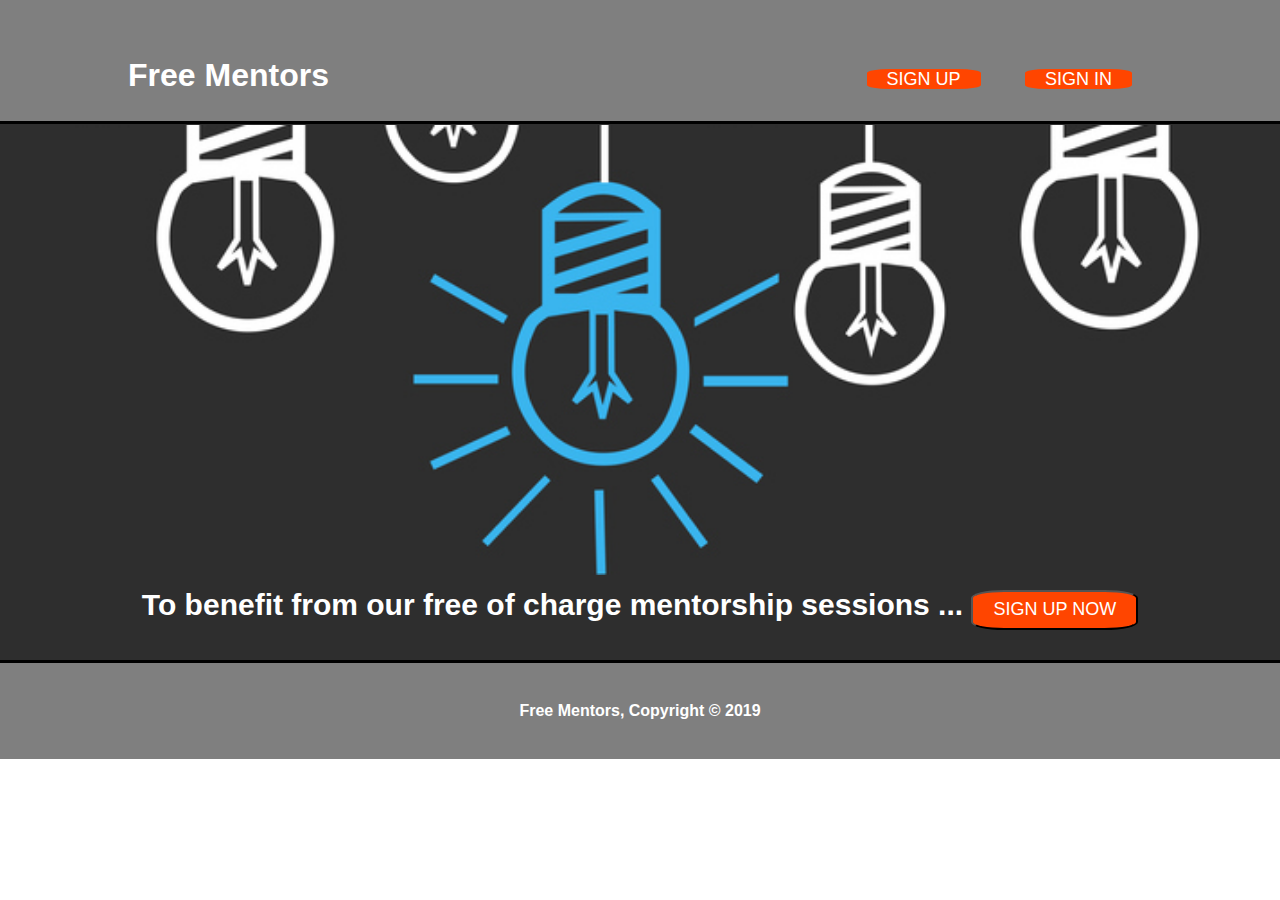
<file: html/index.html>
<!DOCTYPE html>
<html lang="en">
<head>
    <meta charset="UTF-8">
    <meta name="viewport" content="width=device-width, initial-scale=1.0">
    <meta http-equiv="X-UA-Compatible" content="ie=edge">
    <title>FreeMentors|index</title>
    <link rel="stylesheet" href="../css/style.css">
</head>
<body>

    <header>
        <div class="container">
            <div class="logo">
                <h1>Free Mentors</h1>
            </div>
             <nav>
                 <ul>
                     <li> <a href="#signUpModal" class="signUpModal button" >Sign up</a></li>
                     <li> <a href="#signInModal" class="signInModal button">Sign in</a></li>
                 </ul>
             </nav>
        </div>
    </header>

    <section id="bodyContent">

        <img src="../images/mentor.png" class="index-image">


          <p>To benefit from our free of charge mentorship sessions 
               ... 
               <span>
                    <button  class="signUpModal button"><a href="#signUpModal">Sign up Now</a></button>
                </span>
          </p>
            
          
        
    </section>

    <footer>
       <p>Free Mentors, Copyright &copy; 2019</p> 
    </footer>

    


    <!-- the sign up modal -->
    <div class="modal" id="signUpModalElts">
        <div class="modal-content">

                    <div class="modal-header">
                        <span class="button closeModalButtonSignUp">&times;</span>
                        <h2>Sign up</h2>
                    </div>

                    <div class="modal-body">
                        <form action="" method="post" class="signUp-form">
                            <p>
                                <label for="fullname">Name: </label> <br>
                                <input type="text" id="fullName" name="fullName" placeholder="Enter your Full Name..." required>   
                            </p>
                                    
                            <p>
                                <label for="dateOfBirth">Date of Birth: </label> <br>
                                <input type="date" id="dateOfBirth" name="dateOfBirth" placeholder="Enter your date of Birth..." required> 
                            </p>
            
                            <p>
                                <label for="email">Email: </label>  <br>  
                                <input type="email" id="email" name="email" placeholder="Enter your Email..." required>     
                            </p>
            
                            <p>
                                <label for="userName">User name: </label>  <br>
                                <input type="text" id="userName" name="userName" placeholder="Enter your User Name..." required>
                            </p>
                                    
                            <p>
                                <label for="passWord">Password: </label>  <br>
                                <input type="password" id="passWord" name="passWord" placeholder="Enter your password..." required>
                            </p>
            
                            <p>
                                <label for="ConfirmPassWord">Confirm it!: </label> <br>
                                <input type="password" id="ConfirmPassWord" name="ConfirmPassWord" placeholder="Confirm your password..." required>
                            </p>
                                     
                        </form>
                    </div>

                    

                    <div class="modal-footer">
                            <button class="button" type="submit" name="action">Subscribe!</button>
                    </div>
            </div>
    </div>

    <!-- the sign in modal -->
    <div class="modal" id="signInModal">

            <div class="modal-content">
    
                        <div class="modal-header">
                                <span class="button closeModalButtonSignIn">&times;</span>
                                <h2>Sign up</h2>
                        </div>

                        <div class="modal-body">
                            <form action="" method="post"  class="signIn-form">
                            
                                <input type="text" id="userName" name="userName" placeholder="Enter your User Name..." required></form>
                                <input type="password" id="passWord" name="passWord" placeholder="Enter your password..." required>
                                
                            </form>
                        </div>
    
                        <div class="modal-footer">
                                <button class="button" type="submit" name="action">Sign in</button>
                        </div>
            </div>
    </div>

<script src="../js/mainIndex.js"></script>    


</body>
</html>
</file>
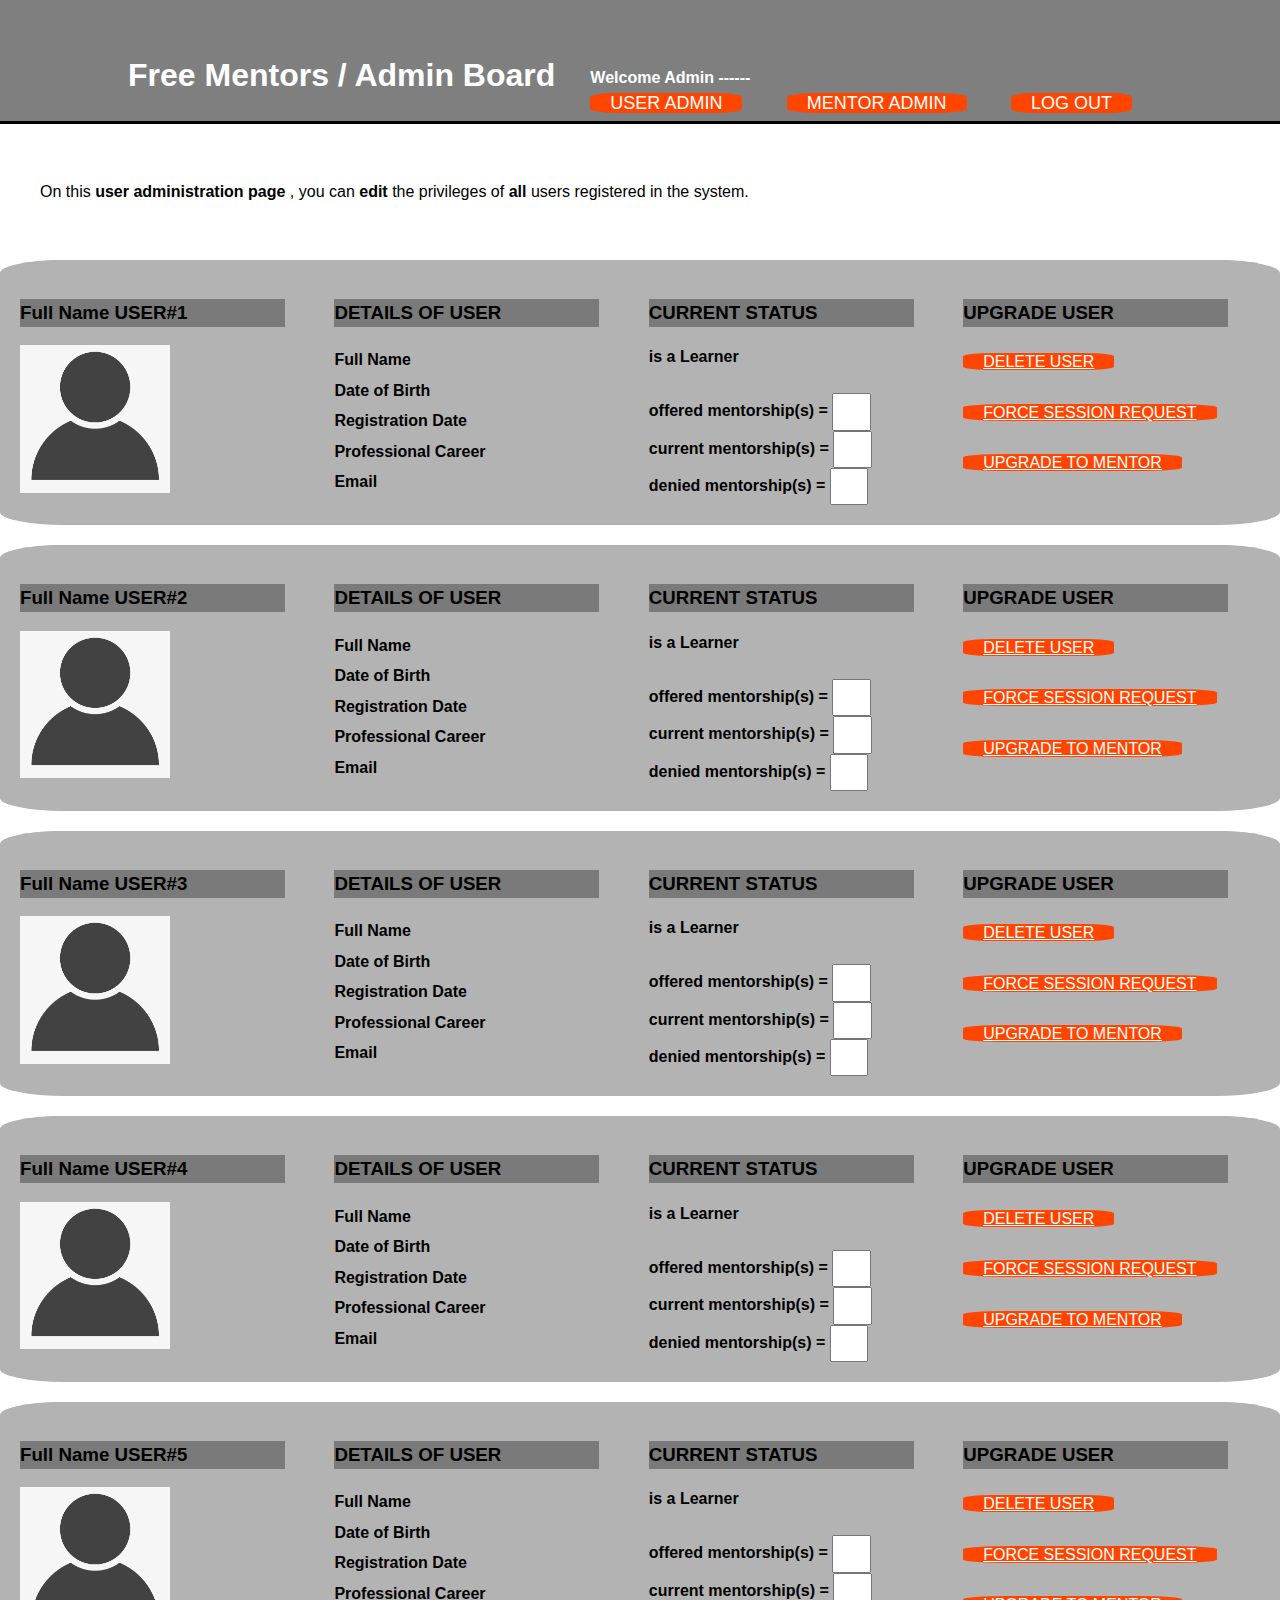
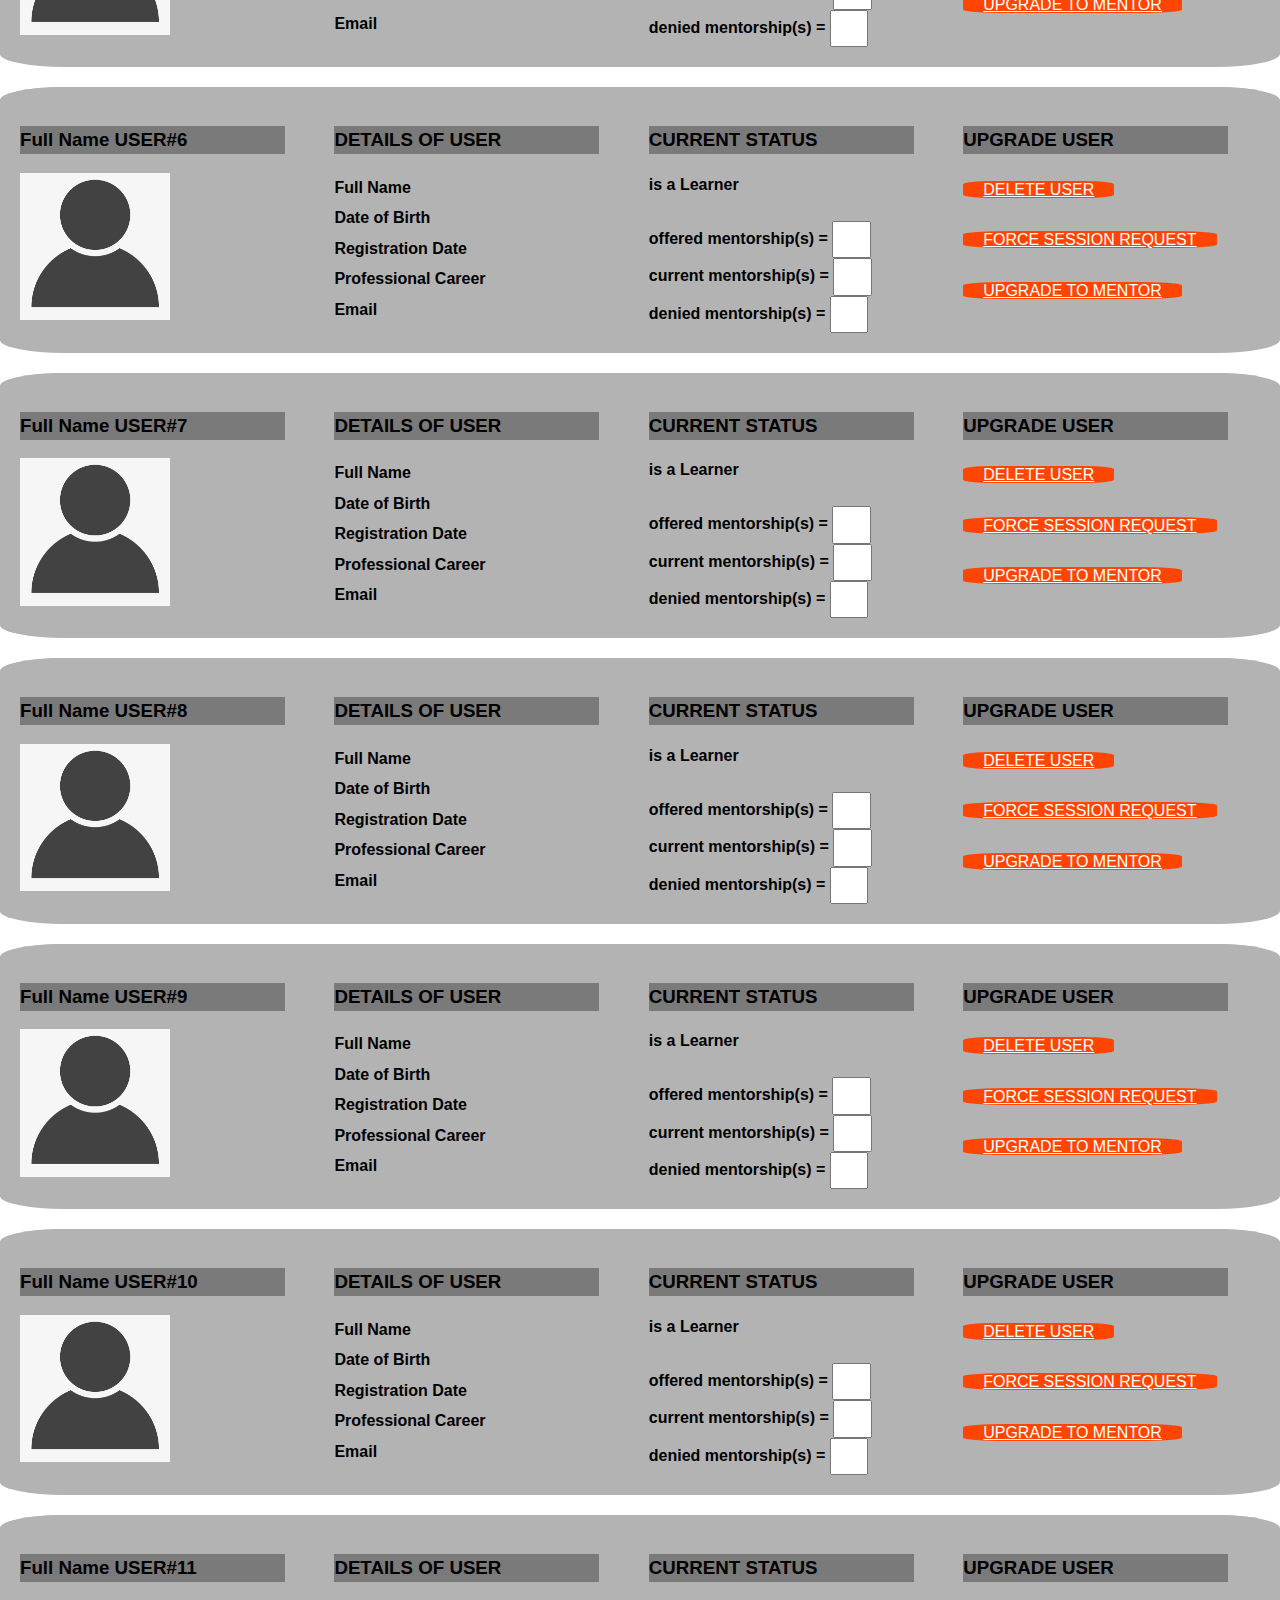
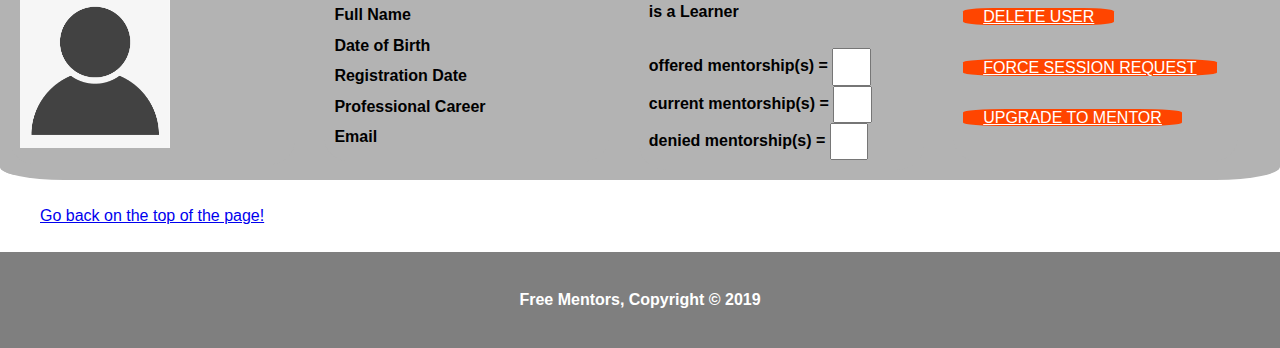
<file: adminUser.html>
<!DOCTYPE html>
<html lang="en">
<head>
    <meta charset="UTF-8">
    <meta name="viewport" content="width=device-width, initial-scale=1.0">
    <meta http-equiv="X-UA-Compatible" content="ie=edge">
    <title>FreeMentors|userBoard</title>
    <link rel="stylesheet" href="css/style.css">
</head>
<body>

    <header>
        <div class="container">
            <div class="logo">
                <h1>Free Mentors / Admin Board </h1>
            </div>
             <nav>
                 <ul>
                     <li> <strong>Welcome Admin ------</strong> </li> <br>
                     
                 </ul>
                 <ul>
                    <li> <a href="adminUser.html" class="button">User Admin</a></li>
                    <li> <a href="adminMentor.html" class="button">Mentor Admin</a></li>
                    <li> <a href="index.html" class="button">Log out</a></li>
                 </ul>
             </nav>
        </div>
    </header>

    <section id="main">
        
        <article class="page-info">

           

                <p>On this <strong>user administration page</strong> , you can <strong>edit</strong> the privileges of <strong>all</strong> 
                    users registered in the system.
                </p>
               
        </article>

        <ul id="user-list">
            <li>
                <section id="boxes">
                    <div class="container">
                        <div class="box">
                            <div class="innerbox">
                                <h3> Full Name USER#1 </h3>
                                <img src="images/user.png" alt="">
                            </div>
                        </div>
                        <div class="box">
                                <div class="innerbox">
                                    <h3> DETAILS OF USER </h3>
                                    <strong class="space-line">Full Name</strong> <br>
                                    <strong class="space-line">Date of Birth</strong> <br> 
                                    <strong class="space-line">Registration Date</strong> <br>
                                    <strong class="space-line">Professional Career</strong> <br>
                                    <strong class="space-line">Email</strong> 
                                </div>
                            </div>

                        <div class="box">
                            <div class="innerbox">
                                    <h3> CURRENT STATUS </h3>
                                       <strong>is a Learner</strong><br><br> 
                                        <strong>offered mentorship(s) = </strong> <span><input type="number"> </span> <br> 
                                      <strong>  current mentorship(s)  =  </strong> <span><input type="number"> </span> <br>
                                    <strong>  denied mentorship(s)  = </strong> <span><input type="number"> </span> <br>
                                    
                            </div>
                        </div>

                        <div class="box">
                                <div class="innerbox">
                                    <h3> UPGRADE USER </h3>
                                     <p><a id="Mentor4Modal" href="#Mentor4Modal" class="button" >DELETE USER</a> </p> 
                                    <p>  <a id="Mentor4Modal" href="#Mentor4Modal" class="button" >FORCE SESSION REQUEST</a> </p>
                                     <p> <a id="Mentor4Modal" href="#Mentor4Modal" class="button" >UPGRADE TO MENTOR</a> </p> 
                                </div>
                            </div>



                    </div>
                      
                </section>
            </li>


            <li>
                <section id="boxes">
                    <div class="container">
                        <div class="box">
                            <div class="innerbox">
                                <h3> Full Name USER#2 </h3>
                                <img src="images/user.png" alt="">
                            </div>
                        </div>
                        <div class="box">
                                <div class="innerbox">
                                    <h3> DETAILS OF USER </h3>
                                    <strong class="space-line">Full Name</strong> <br>
                                    <strong class="space-line">Date of Birth</strong> <br> 
                                    <strong class="space-line">Registration Date</strong> <br>
                                    <strong class="space-line">Professional Career</strong> <br>
                                    <strong class="space-line">Email</strong> 
                                </div>
                            </div>

                        <div class="box">
                            <div class="innerbox">
                                    <h3> CURRENT STATUS </h3>
                                       <strong>is a Learner</strong><br><br> 
                                        <strong>offered mentorship(s) = </strong> <span><input type="number"> </span> <br> 
                                      <strong>  current mentorship(s)  =  </strong> <span><input type="number"> </span> <br>
                                    <strong>  denied mentorship(s)  = </strong> <span><input type="number"> </span> <br>
                                    
                            </div>
                        </div>

                        <div class="box">
                                <div class="innerbox">
                                    <h3> UPGRADE USER </h3>
                                     <p><a id="Mentor4Modal" href="#Mentor4Modal" class="button" >DELETE USER</a> </p> 
                                    <p>  <a id="Mentor4Modal" href="#Mentor4Modal" class="button" >FORCE SESSION REQUEST</a> </p>
                                     <p> <a id="Mentor4Modal" href="#Mentor4Modal" class="button" >UPGRADE TO MENTOR</a> </p> 
                                </div>
                            </div>



                    </div>
                      
                </section>
            </li>


            <li>
                <section id="boxes">
                    <div class="container">
                        <div class="box">
                            <div class="innerbox">
                                <h3> Full Name USER#3 </h3>
                                <img src="images/user.png" alt="">
                            </div>
                        </div>
                        <div class="box">
                                <div class="innerbox">
                                    <h3> DETAILS OF USER </h3>
                                    <strong class="space-line">Full Name</strong> <br>
                                    <strong class="space-line">Date of Birth</strong> <br> 
                                    <strong class="space-line">Registration Date</strong> <br>
                                    <strong class="space-line">Professional Career</strong> <br>
                                    <strong class="space-line">Email</strong> 
                                </div>
                            </div>

                        <div class="box">
                            <div class="innerbox">
                                    <h3> CURRENT STATUS </h3>
                                       <strong>is a Learner</strong><br><br> 
                                        <strong>offered mentorship(s) = </strong> <span><input type="number"> </span> <br> 
                                      <strong>  current mentorship(s)  =  </strong> <span><input type="number"> </span> <br>
                                    <strong>  denied mentorship(s)  = </strong> <span><input type="number"> </span> <br>
                                    
                            </div>
                        </div>

                        <div class="box">
                                <div class="innerbox">
                                    <h3> UPGRADE USER </h3>
                                     <p><a id="Mentor4Modal" href="#Mentor4Modal" class="button" >DELETE USER</a> </p> 
                                    <p>  <a id="Mentor4Modal" href="#Mentor4Modal" class="button" >FORCE SESSION REQUEST</a> </p>
                                     <p> <a id="Mentor4Modal" href="#Mentor4Modal" class="button" >UPGRADE TO MENTOR</a> </p> 
                                </div>
                            </div>



                    </div>
                      
                </section>
            </li>


            <li>
                <section id="boxes">
                    <div class="container">
                        <div class="box">
                            <div class="innerbox">
                                <h3> Full Name USER#4 </h3>
                                <img src="images/user.png" alt="">
                            </div>
                        </div>
                        <div class="box">
                                <div class="innerbox">
                                    <h3> DETAILS OF USER </h3>
                                    <strong class="space-line">Full Name</strong> <br>
                                    <strong class="space-line">Date of Birth</strong> <br> 
                                    <strong class="space-line">Registration Date</strong> <br>
                                    <strong class="space-line">Professional Career</strong> <br>
                                    <strong class="space-line">Email</strong> 
                                </div>
                            </div>

                        <div class="box">
                            <div class="innerbox">
                                    <h3> CURRENT STATUS </h3>
                                       <strong>is a Learner</strong><br><br> 
                                        <strong>offered mentorship(s) = </strong> <span><input type="number"> </span> <br> 
                                      <strong>  current mentorship(s)  =  </strong> <span><input type="number"> </span> <br>
                                    <strong>  denied mentorship(s)  = </strong> <span><input type="number"> </span> <br>
                                    
                            </div>
                        </div>

                        <div class="box">
                                <div class="innerbox">
                                    <h3> UPGRADE USER </h3>
                                     <p><a id="Mentor4Modal" href="#Mentor4Modal" class="button" >DELETE USER</a> </p> 
                                    <p>  <a id="Mentor4Modal" href="#Mentor4Modal" class="button" >FORCE SESSION REQUEST</a> </p>
                                     <p> <a id="Mentor4Modal" href="#Mentor4Modal" class="button" >UPGRADE TO MENTOR</a> </p> 
                                </div>
                            </div>



                    </div>
                      
                </section>
            </li>


            <li>
                <section id="boxes">
                    <div class="container">
                        <div class="box">
                            <div class="innerbox">
                                <h3> Full Name USER#5 </h3>
                                <img src="images/user.png" alt="">
                            </div>
                        </div>
                        <div class="box">
                                <div class="innerbox">
                                    <h3> DETAILS OF USER </h3>
                                    <strong class="space-line">Full Name</strong> <br>
                                    <strong class="space-line">Date of Birth</strong> <br> 
                                    <strong class="space-line">Registration Date</strong> <br>
                                    <strong class="space-line">Professional Career</strong> <br>
                                    <strong class="space-line">Email</strong> 
                                </div>
                            </div>

                        <div class="box">
                            <div class="innerbox">
                                    <h3> CURRENT STATUS </h3>
                                       <strong>is a Learner</strong><br><br> 
                                        <strong>offered mentorship(s) = </strong> <span><input type="number"> </span> <br> 
                                      <strong>  current mentorship(s)  =  </strong> <span><input type="number"> </span> <br>
                                    <strong>  denied mentorship(s)  = </strong> <span><input type="number"> </span> <br>
                                    
                            </div>
                        </div>

                        <div class="box">
                                <div class="innerbox">
                                    <h3> UPGRADE USER </h3>
                                     <p><a id="Mentor4Modal" href="#Mentor4Modal" class="button" >DELETE USER</a> </p> 
                                    <p>  <a id="Mentor4Modal" href="#Mentor4Modal" class="button" >FORCE SESSION REQUEST</a> </p>
                                     <p> <a id="Mentor4Modal" href="#Mentor4Modal" class="button" >UPGRADE TO MENTOR</a> </p> 
                                </div>
                            </div>



                    </div>
                      
                </section>
            </li>


            <li>
                <section id="boxes">
                    <div class="container">
                        <div class="box">
                            <div class="innerbox">
                                <h3> Full Name USER#6 </h3>
                                <img src="images/user.png" alt="">
                            </div>
                        </div>
                        <div class="box">
                                <div class="innerbox">
                                    <h3> DETAILS OF USER </h3>
                                    <strong class="space-line">Full Name</strong> <br>
                                    <strong class="space-line">Date of Birth</strong> <br> 
                                    <strong class="space-line">Registration Date</strong> <br>
                                    <strong class="space-line">Professional Career</strong> <br>
                                    <strong class="space-line">Email</strong> 
                                </div>
                            </div>

                        <div class="box">
                            <div class="innerbox">
                                    <h3> CURRENT STATUS </h3>
                                       <strong>is a Learner</strong><br><br> 
                                        <strong>offered mentorship(s) = </strong> <span><input type="number"> </span> <br> 
                                      <strong>  current mentorship(s)  =  </strong> <span><input type="number"> </span> <br>
                                    <strong>  denied mentorship(s)  = </strong> <span><input type="number"> </span> <br>
                                    
                            </div>
                        </div>

                        <div class="box">
                                <div class="innerbox">
                                    <h3> UPGRADE USER </h3>
                                     <p><a id="Mentor4Modal" href="#Mentor4Modal" class="button" >DELETE USER</a> </p> 
                                    <p>  <a id="Mentor4Modal" href="#Mentor4Modal" class="button" >FORCE SESSION REQUEST</a> </p>
                                     <p> <a id="Mentor4Modal" href="#Mentor4Modal" class="button" >UPGRADE TO MENTOR</a> </p> 
                                </div>
                            </div>



                    </div>
                      
                </section>
            </li>


            <li>
                <section id="boxes">
                    <div class="container">
                        <div class="box">
                            <div class="innerbox">
                                <h3> Full Name USER#7 </h3>
                                <img src="images/user.png" alt="">
                            </div>
                        </div>
                        <div class="box">
                                <div class="innerbox">
                                    <h3> DETAILS OF USER </h3>
                                    <strong class="space-line">Full Name</strong> <br>
                                    <strong class="space-line">Date of Birth</strong> <br> 
                                    <strong class="space-line">Registration Date</strong> <br>
                                    <strong class="space-line">Professional Career</strong> <br>
                                    <strong class="space-line">Email</strong> 
                                </div>
                            </div>

                        <div class="box">
                            <div class="innerbox">
                                    <h3> CURRENT STATUS </h3>
                                       <strong>is a Learner</strong><br><br> 
                                        <strong>offered mentorship(s) = </strong> <span><input type="number"> </span> <br> 
                                      <strong>  current mentorship(s)  =  </strong> <span><input type="number"> </span> <br>
                                    <strong>  denied mentorship(s)  = </strong> <span><input type="number"> </span> <br>
                                    
                            </div>
                        </div>

                        <div class="box">
                                <div class="innerbox">
                                    <h3> UPGRADE USER </h3>
                                     <p><a id="Mentor4Modal" href="#Mentor4Modal" class="button" >DELETE USER</a> </p> 
                                    <p>  <a id="Mentor4Modal" href="#Mentor4Modal" class="button" >FORCE SESSION REQUEST</a> </p>
                                     <p> <a id="Mentor4Modal" href="#Mentor4Modal" class="button" >UPGRADE TO MENTOR</a> </p> 
                                </div>
                            </div>



                    </div>
                      
                </section>
            </li>


            <li>
                <section id="boxes">
                    <div class="container">
                        <div class="box">
                            <div class="innerbox">
                                <h3> Full Name USER#8 </h3>
                                <img src="images/user.png" alt="">
                            </div>
                        </div>
                        <div class="box">
                                <div class="innerbox">
                                    <h3> DETAILS OF USER </h3>
                                    <strong class="space-line">Full Name</strong> <br>
                                    <strong class="space-line">Date of Birth</strong> <br> 
                                    <strong class="space-line">Registration Date</strong> <br>
                                    <strong class="space-line">Professional Career</strong> <br>
                                    <strong class="space-line">Email</strong> 
                                </div>
                            </div>

                        <div class="box">
                            <div class="innerbox">
                                    <h3> CURRENT STATUS </h3>
                                       <strong>is a Learner</strong><br><br> 
                                        <strong>offered mentorship(s) = </strong> <span><input type="number"> </span> <br> 
                                      <strong>  current mentorship(s)  =  </strong> <span><input type="number"> </span> <br>
                                    <strong>  denied mentorship(s)  = </strong> <span><input type="number"> </span> <br>
                                    
                            </div>
                        </div>

                        <div class="box">
                                <div class="innerbox">
                                    <h3> UPGRADE USER </h3>
                                     <p><a id="Mentor4Modal" href="#Mentor4Modal" class="button" >DELETE USER</a> </p> 
                                    <p>  <a id="Mentor4Modal" href="#Mentor4Modal" class="button" >FORCE SESSION REQUEST</a> </p>
                                     <p> <a id="Mentor4Modal" href="#Mentor4Modal" class="button" >UPGRADE TO MENTOR</a> </p> 
                                </div>
                            </div>



                    </div>
                      
                </section>
            </li>


            <li>
                <section id="boxes">
                    <div class="container">
                        <div class="box">
                            <div class="innerbox">
                                <h3> Full Name USER#9 </h3>
                                <img src="images/user.png" alt="">
                            </div>
                        </div>
                        <div class="box">
                                <div class="innerbox">
                                    <h3> DETAILS OF USER </h3>
                                    <strong class="space-line">Full Name</strong> <br>
                                    <strong class="space-line">Date of Birth</strong> <br> 
                                    <strong class="space-line">Registration Date</strong> <br>
                                    <strong class="space-line">Professional Career</strong> <br>
                                    <strong class="space-line">Email</strong> 
                                </div>
                            </div>

                        <div class="box">
                            <div class="innerbox">
                                    <h3> CURRENT STATUS </h3>
                                       <strong>is a Learner</strong><br><br> 
                                        <strong>offered mentorship(s) = </strong> <span><input type="number"> </span> <br> 
                                      <strong>  current mentorship(s)  =  </strong> <span><input type="number"> </span> <br>
                                    <strong>  denied mentorship(s)  = </strong> <span><input type="number"> </span> <br>
                                    
                            </div>
                        </div>

                        <div class="box">
                                <div class="innerbox">
                                    <h3> UPGRADE USER </h3>
                                     <p><a id="Mentor4Modal" href="#Mentor4Modal" class="button" >DELETE USER</a> </p> 
                                    <p>  <a id="Mentor4Modal" href="#Mentor4Modal" class="button" >FORCE SESSION REQUEST</a> </p>
                                     <p> <a id="Mentor4Modal" href="#Mentor4Modal" class="button" >UPGRADE TO MENTOR</a> </p> 
                                </div>
                            </div>



                    </div>
                      
                </section>
            </li>


            <li>
                <section id="boxes">
                    <div class="container">
                        <div class="box">
                            <div class="innerbox">
                                <h3> Full Name USER#10 </h3>
                                <img src="images/user.png" alt="">
                            </div>
                        </div>
                        <div class="box">
                                <div class="innerbox">
                                    <h3> DETAILS OF USER </h3>
                                    <strong class="space-line">Full Name</strong> <br>
                                    <strong class="space-line">Date of Birth</strong> <br> 
                                    <strong class="space-line">Registration Date</strong> <br>
                                    <strong class="space-line">Professional Career</strong> <br>
                                    <strong class="space-line">Email</strong> 
                                </div>
                            </div>

                        <div class="box">
                            <div class="innerbox">
                                    <h3> CURRENT STATUS </h3>
                                       <strong>is a Learner</strong><br><br> 
                                        <strong>offered mentorship(s) = </strong> <span><input type="number"> </span> <br> 
                                      <strong>  current mentorship(s)  =  </strong> <span><input type="number"> </span> <br>
                                    <strong>  denied mentorship(s)  = </strong> <span><input type="number"> </span> <br>
                                    
                            </div>
                        </div>

                        <div class="box">
                                <div class="innerbox">
                                    <h3> UPGRADE USER </h3>
                                     <p><a id="Mentor4Modal" href="#Mentor4Modal" class="button" >DELETE USER</a> </p> 
                                    <p>  <a id="Mentor4Modal" href="#Mentor4Modal" class="button" >FORCE SESSION REQUEST</a> </p>
                                     <p> <a id="Mentor4Modal" href="#Mentor4Modal" class="button" >UPGRADE TO MENTOR</a> </p> 
                                </div>
                            </div>



                    </div>
                      
                </section>
            </li>


            <li>
                <section id="boxes">
                    <div class="container">
                        <div class="box">
                            <div class="innerbox">
                                <h3> Full Name USER#11 </h3>
                                <img src="images/user.png" alt="">
                            </div>
                        </div>
                        <div class="box">
                                <div class="innerbox">
                                    <h3> DETAILS OF USER </h3>
                                    <strong class="space-line">Full Name</strong> <br>
                                    <strong class="space-line">Date of Birth</strong> <br> 
                                    <strong class="space-line">Registration Date</strong> <br>
                                    <strong class="space-line">Professional Career</strong> <br>
                                    <strong class="space-line">Email</strong> 
                                </div>
                            </div>

                        <div class="box">
                            <div class="innerbox">
                                    <h3> CURRENT STATUS </h3>
                                       <strong>is a Learner</strong><br><br> 
                                        <strong>offered mentorship(s) = </strong> <span><input type="number"> </span> <br> 
                                      <strong>  current mentorship(s)  =  </strong> <span><input type="number"> </span> <br>
                                    <strong>  denied mentorship(s)  = </strong> <span><input type="number"> </span> <br>
                                    
                            </div>
                        </div>

                        <div class="box">
                                <div class="innerbox">
                                    <h3> UPGRADE USER </h3>
                                     <p><a id="Mentor4Modal" href="#Mentor4Modal" class="button" >DELETE USER</a> </p> 
                                    <p>  <a id="Mentor4Modal" href="#Mentor4Modal" class="button" >FORCE SESSION REQUEST</a> </p>
                                     <p> <a id="Mentor4Modal" href="#Mentor4Modal" class="button" >UPGRADE TO MENTOR</a> </p> 
                                </div>
                            </div>



                    </div>
                      
                </section>
            </li>



    
        </ul>

        <br>
        <a class="page-info" href="#">Go back on the top of the page!</a>
        <br><br>
            
        
        
    </section>

    <footer>
       <p>Free Mentors, Copyright &copy; 2019</p> 
    </footer>

    <!-- Mentor modals --> 

    <div class="modal" id="Mentor1ModalElts">

        <div class="modal-content">

                    <div class="modal-header">
                        <span class="button closeModalButton">&times;</span>
                        <h2><span><div class="innerbox">
                                <img src="images/user.png" alt="">
                                <p> <strong>Names&title of Mentor#1</strong> </p>
                                <p> <strong>Area of expertize</strong> </p> 
                                
                            </div></span></h2>
                    </div>

                    <div class="modal-body">
                            <h1>Resume</h1>
                            
                            <hr />
                            <br> 
                
                            <p style="font-size: 20px;">Short Description</p>
                            <ul>
                                <li></li>
                                <li></li>
                                <li></li>
                            </ul>
                
                            <p style="font-size: 20px;">Education</p>
                            <ul>
                                <li></li>
                                <li></li>
                                <li></li>
                            </ul>
                
                            <p style="font-size: 20px;">Skills</p>
                            <ul>
                                <li></li>
                                <li></li>
                                <li></li>
                            </ul>
                
                            <p style="font-size: 20px;">Experience</p>
                            <ul>
                                <li></li>
                                <li></li>
                                <li></li>
                            </ul>
                
                            <p style="font-size: 20px;">Achivements</p>
                            <ul>
                                <li></li>
                                <li></li>
                                <li></li>
                            </ul>
                                    
                    </div>
 

                    <div class="modal-footer">
                            <button class="button" name="action">Request Mentorship Session with this Mentor</button>
                    </div>
            </div>
    </div>

    <!-- the sign ip modal -->

    <div class="modal" id="signInModal">

            <div class="modal-content">
    
                        <div class="modal-header">
                                <span class="closeModalButton">&times;</span>
                                <h2>Sign up</h2>
                        </div>
    
                        <form action="" method="post">
                            
                            <input type="text" id="userName" name="userName" placeholder="Enter your User Name..." required>
                            <input type="password" id="passWord" name="passWord" placeholder="Enter your password..." required>
                            
                        </form>
    
                        <div class="modal-footer">
                                <button class="button" type="submit" name="action">Sign in</button>
                        </div>
            </div>
        </div>

<script src="js/mainUserBoard.js"></script>    


</body>
</html>
</file>
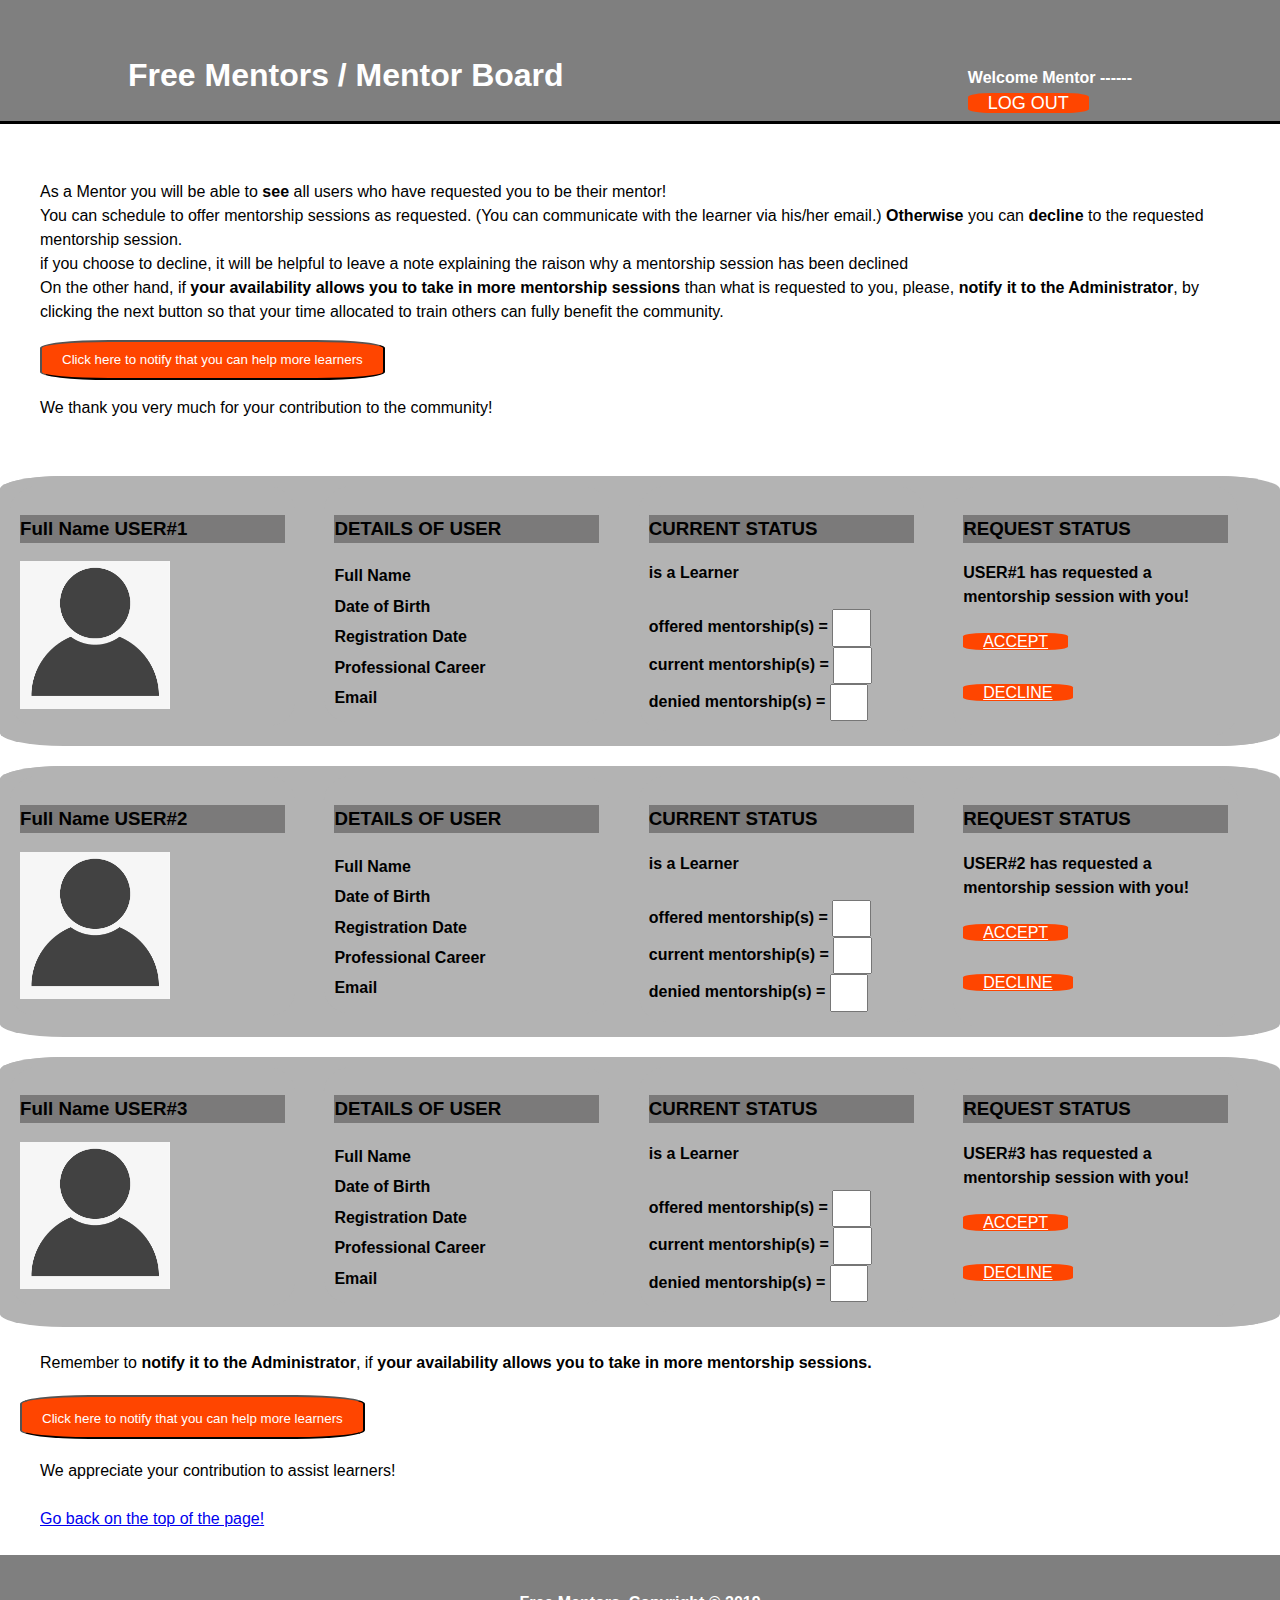
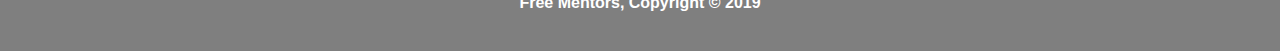
<file: mentorBoard.html>
<!DOCTYPE html>
<html lang="en">
<head>
    <meta charset="UTF-8">
    <meta name="viewport" content="width=device-width, initial-scale=1.0">
    <meta http-equiv="X-UA-Compatible" content="ie=edge">
    <title>FreeMentors|userBoard</title>
    <link rel="stylesheet" href="css/style.css">
</head>
<body>

    <header>
        <div class="container">
            <div class="logo">
                <h1>Free Mentors / Mentor Board </h1>
            </div>
             <nav>
                 <ul>
                     <li> <strong>Welcome Mentor ------</strong> </li> <br>
                
                    <li> <a href="index.html" class="button">Log out</a></li>
                 </ul>
             </nav>
        </div>
    </header>

    <section id="main">
        
        <article class="page-info">

           

                <p>As a Mentor you will be able to <strong>see</strong> all users who have requested you to be their 
                    mentor! <br>
            
                    You can schedule to offer mentorship sessions as requested. (You can communicate with the learner 
                    via his/her email.) <strong>Otherwise</strong> you can <strong>decline</strong> to the requested 
                    mentorship session. <br>
                    if you choose to decline, it will be helpful to leave a note explaining the raison why a mentorship 
                    session has been declined <br>
                
                    On the other hand, if <strong>your availability allows you to take in more mentorship sessions</strong>  than what is
                    requested to you, please, <strong>notify it to the Administrator</strong>, by clicking the next button so that your 
                    time allocated to train others can fully benefit the community.
                </p>

                <button class="button" type="" name="">Click here to notify that you can help more learners</button>

                <p>We thank you very much for your contribution to the community!</p>


               
        </article>

        <ul id="user-list">

            <li>
                <section id="boxes">

                    <div class="container">

                        <div class="box">
                            <div class="innerbox">
                                <h3> Full Name USER#1 </h3>
                                <img src="./images/user.png" alt="">
                            </div>
                        </div>

                        <div class="box">
                                <div class="innerbox">
                                    <h3> DETAILS OF USER </h3>
                                    <strong class="space-line">Full Name</strong> <br>
                                    <strong class="space-line">Date of Birth</strong> <br> 
                                    <strong class="space-line">Registration Date</strong> <br>
                                    <strong class="space-line">Professional Career</strong> <br>
                                    <strong class="space-line">Email</strong> 
                                </div>
                            </div>

                        <div class="box">
                            <div class="innerbox">
                                    <h3> CURRENT STATUS </h3>
                                       <strong>is a Learner</strong><br><br> 
                                        <strong>offered mentorship(s) = </strong> <span><input type="number"> </span> <br> 
                                      <strong>  current mentorship(s)  =  </strong> <span><input type="number"> </span> <br>
                                    <strong>  denied mentorship(s)  = </strong> <span><input type="number"> </span> <br>
                                    
                            </div>
                        </div>

                        <div class="box">
                                <div class="innerbox">
                                    <h3> REQUEST STATUS </h3>
                                     <strong class="line-spacing"> USER#1 has requested a mentorship session with you! </strong> <br> 
                                    <p>  <a id="Mentor4Modal" href="#Mentor4Modal" class="button" >ACCEPT</a> </p>
                                     <p> <a id="Mentor4Modal" href="#Mentor4Modal" class="button" >DECLINE</a> </p> 
                                </div>
                            </div>
                    </div>

                </section>

            </li>



            <li>
                    <section id="boxes">
                        
                        <div class="container">
    
                            <div class="box">
                                <div class="innerbox">
                                    <h3> Full Name USER#2 </h3>
                                    <img src="./images/user.png" alt="">
                                </div>
                            </div>
    
                            <div class="box">
                                    <div class="innerbox">
                                        <h3> DETAILS OF USER </h3>
                                        <strong class="space-line">Full Name</strong> <br>
                                        <strong class="space-line">Date of Birth</strong> <br> 
                                        <strong class="space-line">Registration Date</strong> <br>
                                        <strong class="space-line">Professional Career</strong> <br>
                                        <strong class="space-line">Email</strong> 
                                    </div>
                                </div>
    
                            <div class="box">
                                <div class="innerbox">
                                        <h3> CURRENT STATUS </h3>
                                           <strong>is a Learner</strong><br><br> 
                                            <strong>offered mentorship(s) = </strong> <span><input type="number"> </span> <br> 
                                          <strong>  current mentorship(s)  =  </strong> <span><input type="number"> </span> <br>
                                        <strong>  denied mentorship(s)  = </strong> <span><input type="number"> </span> <br>
                                        
                                </div>
                            </div>
    
                            <div class="box">
                                    <div class="innerbox">
                                        <h3> REQUEST STATUS </h3>
                                         <strong class="line-spacing"> USER#2 has requested a mentorship session with you! </strong> <br> 
                                        <p>  <a id="Mentor4Modal" href="#Mentor4Modal" class="button" >ACCEPT</a> </p>
                                         <p> <a id="Mentor4Modal" href="#Mentor4Modal" class="button" >DECLINE</a> </p> 
                                    </div>
                                </div>
                        </div>
    
                    </section>
    
                </li>


                <li>
                        <section id="boxes">
                            
                            <div class="container">
        
                                <div class="box">
                                    <div class="innerbox">
                                        <h3> Full Name USER#3 </h3>
                                        <img src="./images/user.png" alt="">
                                    </div>
                                </div>
        
                                <div class="box">
                                        <div class="innerbox">
                                            <h3> DETAILS OF USER </h3>
                                            <strong class="space-line">Full Name</strong> <br>
                                            <strong class="space-line">Date of Birth</strong> <br> 
                                            <strong class="space-line">Registration Date</strong> <br>
                                            <strong class="space-line">Professional Career</strong> <br>
                                            <strong class="space-line">Email</strong> 
                                        </div>
                                    </div>
        
                                <div class="box">
                                    <div class="innerbox">
                                            <h3> CURRENT STATUS </h3>
                                               <strong>is a Learner</strong><br><br> 
                                                <strong>offered mentorship(s) = </strong> <span><input type="number"> </span> <br> 
                                              <strong>  current mentorship(s)  =  </strong> <span><input type="number"> </span> <br>
                                            <strong>  denied mentorship(s)  = </strong> <span><input type="number"> </span> <br>
                                            
                                    </div>
                                </div>
        
                                <div class="box">
                                        <div class="innerbox">
                                            <h3> REQUEST STATUS </h3>
                                             <strong class="line-spacing"> USER#3 has requested a mentorship session with you! </strong> <br> 
                                            <p>  <a id="Mentor4Modal" href="#Mentor4Modal" class="button" >ACCEPT</a> </p>
                                             <p> <a id="Mentor4Modal" href="#Mentor4Modal" class="button" >DECLINE</a> </p> 
                                        </div>
                                    </div>
                            </div>
        
                        </section>
        
                    </li>


    
        </ul>

        <br>
        <span class="page-info"> Remember to <strong> notify it to the Administrator</strong>, if <strong>your 
            availability allows you to take in more mentorship sessions.</strong> </span> <br>
        
        <button class="button page-info button-line-spacing" type="" name="">Click here to notify that you can help more learners</button><br>
        
        <span class="page-info">We appreciate your contribution to assist learners!</span> <br><br>

        <a class="page-info" href="#">Go back on the top of the page!</a> <br><br>
        
        
    </section>

    <footer>
       <p>Free Mentors, Copyright &copy; 2019</p> 
    </footer>

    <!-- Mentor modals --> 

    <div class="modal" id="Mentor1ModalElts">

        <div class="modal-content">

                    <div class="modal-header">
                        <span class="button closeModalButton">&times;</span>
                        <h2><span><div class="innerbox">
                                <img src="./images/user.png" alt="">
                                <p> <strong>Names&title of Mentor#1</strong> </p>
                                <p> <strong>Area of expertize</strong> </p> 
                                
                            </div></span></h2>
                    </div>

                    <div class="modal-body">
                            <h1>Resume</h1>
                            
                            <hr />
                            <br> 
                
                            <p style="font-size: 20px;">Short Description</p>
                            <ul>
                                <li></li>
                                <li></li>
                                <li></li>
                            </ul>
                
                            <p style="font-size: 20px;">Education</p>
                            <ul>
                                <li></li>
                                <li></li>
                                <li></li>
                            </ul>
                
                            <p style="font-size: 20px;">Skills</p>
                            <ul>
                                <li></li>
                                <li></li>
                                <li></li>
                            </ul>
                
                            <p style="font-size: 20px;">Experience</p>
                            <ul>
                                <li></li>
                                <li></li>
                                <li></li>
                            </ul>
                
                            <p style="font-size: 20px;">Achivements</p>
                            <ul>
                                <li></li>
                                <li></li>
                                <li></li>
                            </ul>
                                    
                    </div>
 

                    <div class="modal-footer">
                            <button class="button" name="action">Request Mentorship Session with this Mentor</button>
                    </div>
            </div>
    </div>

    <!-- the sign ip modal -->

    <div class="modal" id="signInModal">

            <div class="modal-content">
    
                        <div class="modal-header">
                                <span class="closeModalButton">&times;</span>
                                <h2>Sign up</h2>
                        </div>
    
                        <form action="" method="post">
                            
                            <input type="text" id="userName" name="userName" placeholder="Enter your User Name..." required>
                            <input type="password" id="passWord" name="passWord" placeholder="Enter your password..." required>
                            
                        </form>
    
                        <div class="modal-footer">
                                <button class="button" type="submit" name="action">Sign in</button>
                        </div>
            </div>
        </div>

<script src="js/mainUserBoard.js"></script>    


</body>
</html>
</file>
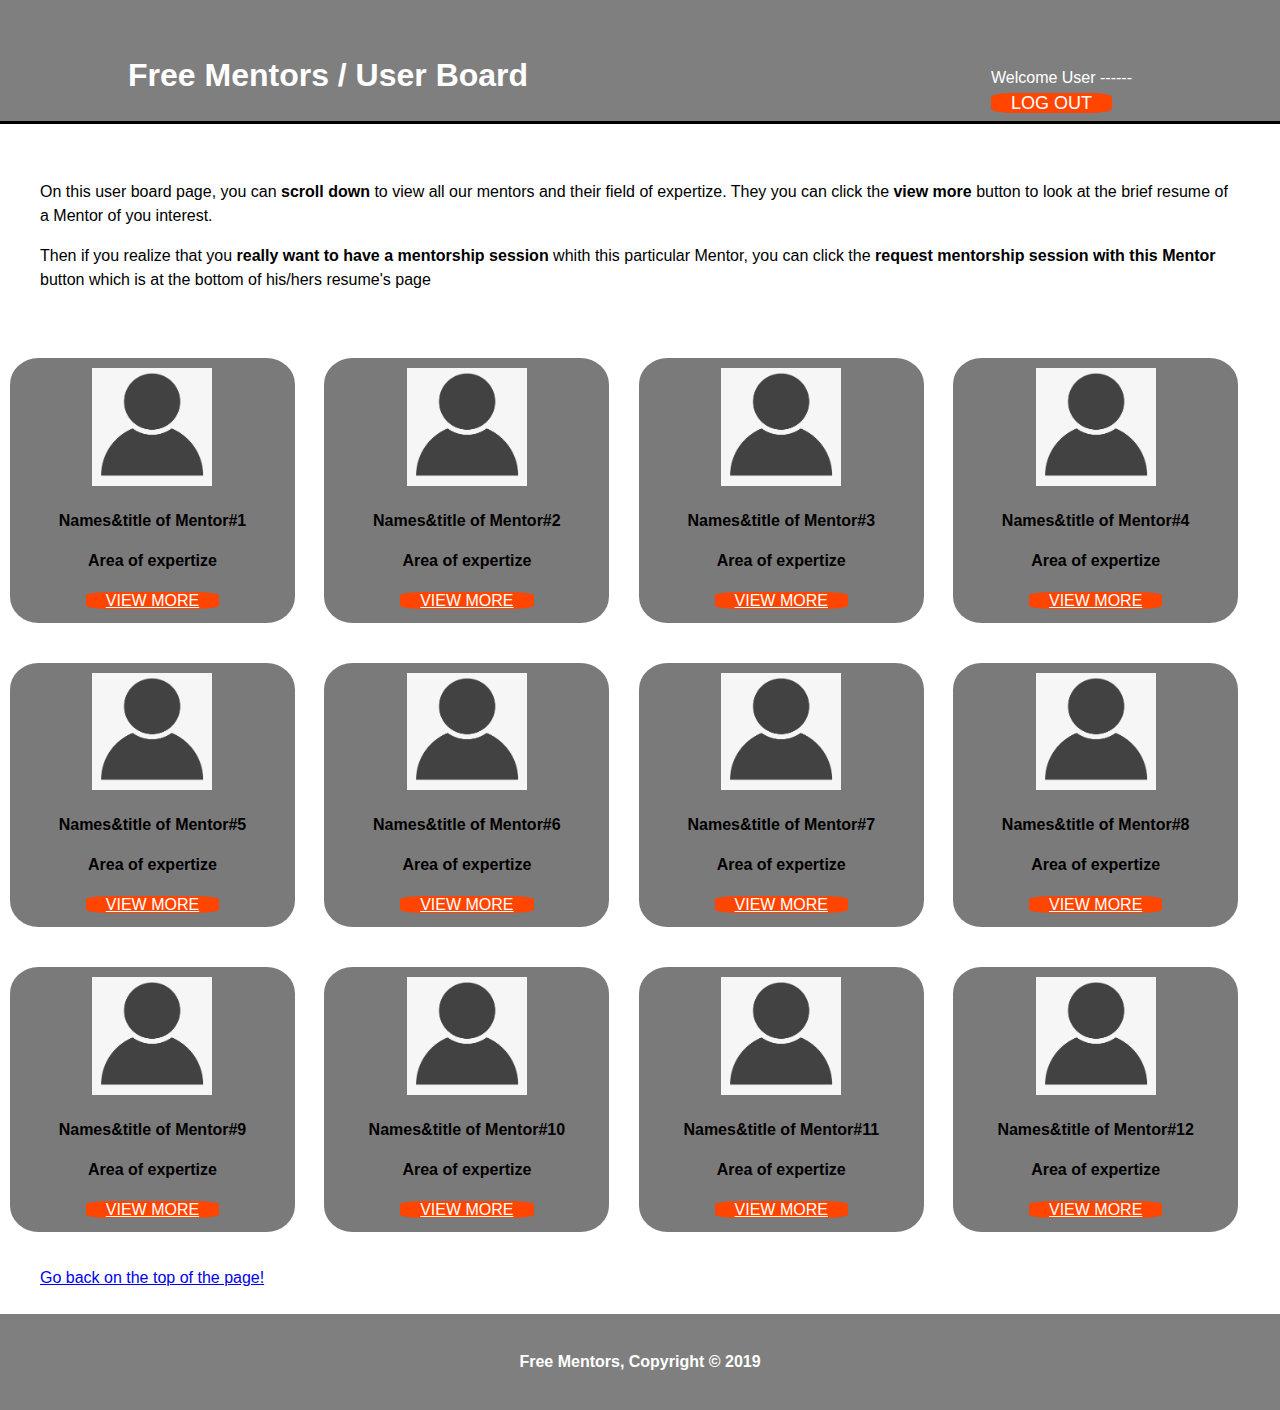
<file: userBoard.html>
<!DOCTYPE html>
<html lang="en">
<head>
    <meta charset="UTF-8">
    <meta name="viewport" content="width=device-width, initial-scale=1.0">
    <meta http-equiv="X-UA-Compatible" content="ie=edge">
    <title>FreeMentors|userBoard</title>
    <link rel="stylesheet" href="css/style.css">
</head>
<body>

    <header>
        <div class="container">
            <div class="logo">
                <h1>Free Mentors / User Board</h1>
            </div>
             <nav>
                 <ul>
                     <li> Welcome User ------ </li> <br>
                     <li> <a href="#index.html" class="button">Log out</a></li>
                 </ul>
             </nav>
        </div>
    </header>

    <section id="main">
        
        <article class="page-info">

           

                <p>On this user board page, you can <strong>scroll down</strong> to view all our mentors and their field of
                    expertize. They you can click the <strong>view more</strong> button to 
                    look at the brief resume of a Mentor of you interest.
                </p>
                <p>
                    Then if you realize that you <strong>really want to have a mentorship session</strong>  
                    whith this particular Mentor, you can click the <strong>request mentorship session with this Mentor</strong>
                    button which is at the bottom of his/hers resume's page 
                </p>
        </article>

        <ul id="mentor-list">
            <li>
                <section id="boxes">
                    <div class="container">
                        <div class="box">
                            <div class="innerbox">
                                <img src="images/user.png" alt="">
                                <p> <strong>Names&title of Mentor#1</strong> </p>
                                <p> <strong>Area of expertize</strong> </p> 
                                <a  href="#Mentor1Modal" data-index='1' class="btn-open-modal button" >VIEW MORE</a>
                            </div>
                        </div>
                        <div class="box">
                                <div class="innerbox">
                                    <img src="images/user.png" alt="">
                                    <p> <strong>Names&title of Mentor#2</strong> </p>
                                    <p> <strong>Area of expertize</strong> </p> 
                                    <a  href="#Mentor2Modal" data-index='2' class="btn-open-modal button" >VIEW MORE</a>
                                </div>
                            </div>

                        <div class="box">
                            <div class="innerbox">
                                <img src="images/user.png" alt="">
                                <p> <strong>Names&title of Mentor#3</strong> </p>
                                <p> <strong>Area of expertize</strong> </p> 
                                <a href="#Mentor3Modal"data-index='3' class="btn-open-modal button" >VIEW MORE</a>
                            </div>
                        </div>

                        <div class="box">
                                <div class="innerbox">
                                    <img src="images/user.png" alt="">
                                    <p> <strong>Names&title of Mentor#4</strong> </p>
                                    <p> <strong>Area of expertize</strong> </p> 
                                    <a id="Mentor4Modal" href="#Mentor4Modal" class="button" >VIEW MORE</a>
                                </div>
                            </div>



                    </div>
                      
                </section>
            </li>

            
            <li>
                    <section id="boxes">
                        <div class="container">
                            <div class="box">
                                <div class="innerbox">
                                    <img src="images/user.png" alt="">
                                    <p> <strong>Names&title of Mentor#5</strong> </p>
                                    <p> <strong>Area of expertize</strong> </p> 
                                    <a id="Mentor5Modal" href="#Mentor5Modal" class="button" >VIEW MORE</a>
                                </div>
                            </div>
                            <div class="box">
                                    <div class="innerbox">
                                        <img src="images/user.png" alt="">
                                        <p> <strong>Names&title of Mentor#6</strong> </p>
                                        <p> <strong>Area of expertize</strong> </p> 
                                        <a id="Mentor6Modal" href="#Mentor6Modal" class="button" >VIEW MORE</a>
                                    </div>
                                </div>
    
                            <div class="box">
                                <div class="innerbox">
                                    <img src="images/user.png" alt="">
                                    <p> <strong>Names&title of Mentor#7</strong> </p>
                                    <p> <strong>Area of expertize</strong> </p> 
                                    <a id="Mentor7Modal" href="#Mentor7Modal" class="button" >VIEW MORE</a>
                                </div>
                            </div>
    
                            <div class="box">
                                    <div class="innerbox">
                                        <img src="images/user.png" alt="">
                                        <p> <strong>Names&title of Mentor#8</strong> </p>
                                        <p> <strong>Area of expertize</strong> </p> 
                                        <a id="Mentor8Modal" href="#Mentor8Modal" class="button" >VIEW MORE</a>
                                    </div>
                                </div>
    
    
    
                        </div>
                          
                    </section>
                </li>


                <li>
                        <section id="boxes">
                            <div class="container">
                                <div class="box">
                                    <div class="innerbox">
                                        <img src="images/user.png" alt="">
                                        <p> <strong>Names&title of Mentor#9</strong> </p>
                                        <p> <strong>Area of expertize</strong> </p> 
                                        <a id="Mentor9Modal" href="#Mentor9Modal" class="button" >VIEW MORE</a>
                                    </div>
                                </div>
                                <div class="box">
                                        <div class="innerbox">
                                            <img src="images/user.png" alt="">
                                            <p> <strong>Names&title of Mentor#10</strong> </p>
                                            <p> <strong>Area of expertize</strong> </p> 
                                            <a id="Mentor10Modal" href="#Mentor10Modal" class="button" >VIEW MORE</a>
                                        </div>
                                    </div>
        
                                <div class="box">
                                    <div class="innerbox">
                                        <img src="images/user.png" alt="">
                                        <p> <strong>Names&title of Mentor#11</strong> </p>
                                        <p> <strong>Area of expertize</strong> </p> 
                                        <a id="Mentor11Modal" href="#Mentor11Modal" class="button" >VIEW MORE</a>
                                    </div>
                                </div>
        
                                <div class="box">
                                        <div class="innerbox">
                                            <img src="images/user.png" alt="">
                                            <p> <strong>Names&title of Mentor#12</strong> </p>
                                            <p> <strong>Area of expertize</strong> </p> 
                                            <a id="Mentor12Modal" href="#Mentor12Modal" class="button" >VIEW MORE</a>
                                        </div>
                                    </div>
        
        
        
                            </div>
                              
                        </section>
                </li>

        </ul>

        <br>
        <a class="page-info" href="#">Go back on the top of the page!</a>
        <br><br>
            
        
        
    </section>

    <footer>
       <p>Free Mentors, Copyright &copy; 2019</p> 
    </footer>

    <!-- Mentor modals --> 

    <div class="modal" id="MentorModal">
        <div class="modal-content">
                    <div class="modal-header">
                        <span class="button closeModalButton">&times;</span>
                        <h2><span><div class="innerbox">
                                <img src="./images/user.png" alt="">
                                <p> <strong>Names&title of Mentor# <span class="mentor-index"></span></strong> </p>
                                <p> <strong>Area of expertize</strong> </p> 
                                
                            </div></span></h2>
                    </div>

                    <div class="modal-body">
                            <h1>Resume</h1>
                            
                            <hr />
                            <br> 
                
                            <p style="font-size: 20px;">Short Description</p>
                            <ul>
                                <li></li>
                                <li></li>
                                <li></li>
                            </ul>
                
                            <p style="font-size: 20px;">Education</p>
                            <ul>
                                <li></li>
                                <li></li>
                                <li></li>
                            </ul>
                
                            <p style="font-size: 20px;">Skills</p>
                            <ul>
                                <li></li>
                                <li></li>
                                <li></li>
                            </ul>
                
                            <p style="font-size: 20px;">Experience</p>
                            <ul>
                                <li></li>
                                <li></li>
                                <li></li>
                            </ul>
                
                            <p style="font-size: 20px;">Achivements</p>
                            <ul>
                                <li></li>
                                <li></li>
                                <li></li>
                            </ul>
                                    
                    </div>
 

                    <div class="modal-footer">
                            <button class="button" name="action">Request Mentorship Session with this Mentor</button>
                    </div>
            </div>
    </div>

    <!-- the sign ip modal -->

    <div class="modal" id="signInModal">

            <div class="modal-content">
    
                        <div class="modal-header">
                                <span class="closeModalButton">&times;</span>
                                <h2>Sign up</h2>
                        </div>
    
                        <form action="" method="post">
                            
                            <input type="text" id="userName" name="userName" placeholder="Enter your User Name..." required>
                            <input type="password" id="passWord" name="passWord" placeholder="Enter your password..." required>
                            
                        </form>
    
                        <div class="modal-footer">
                                <button class="button" type="submit" name="action">Sign in</button>
                        </div>
            </div>
        </div>

<script src="js/mainUserBoard.js"></script>    


</body>
</html>
</file>
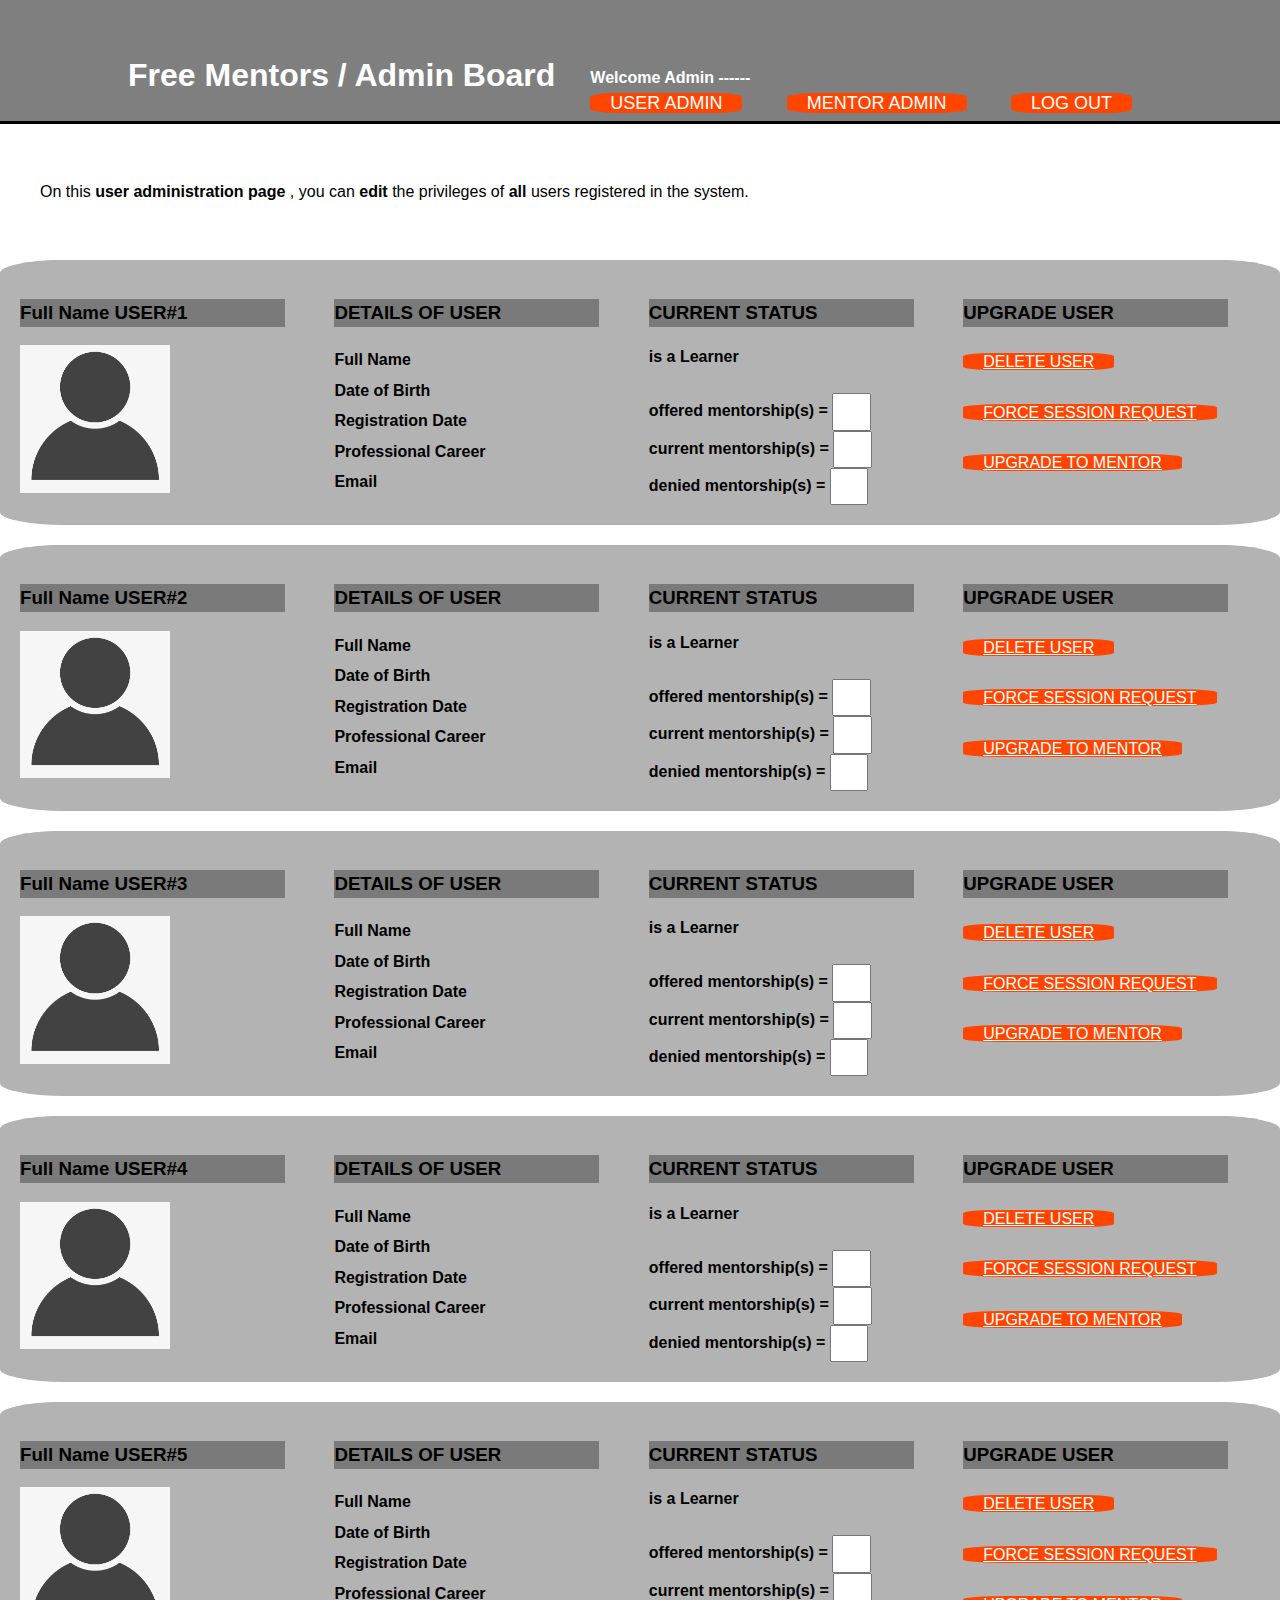
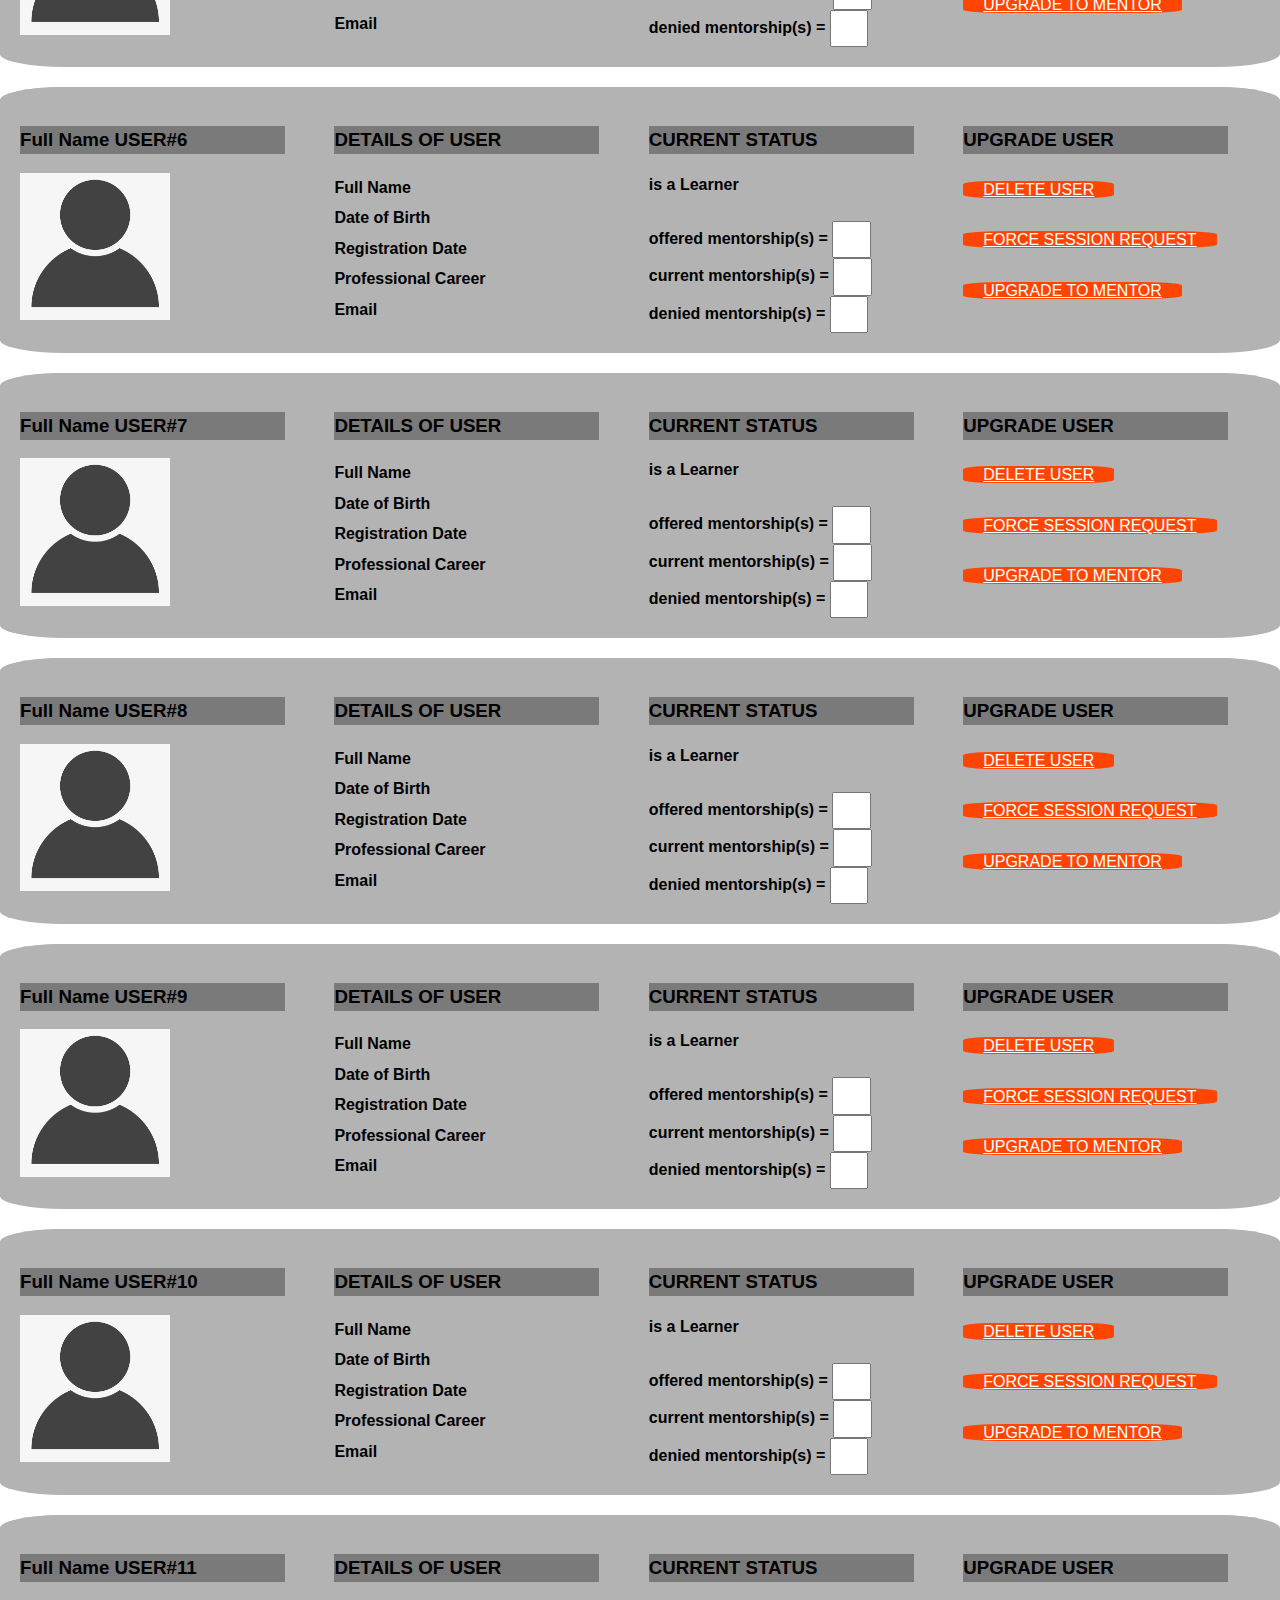
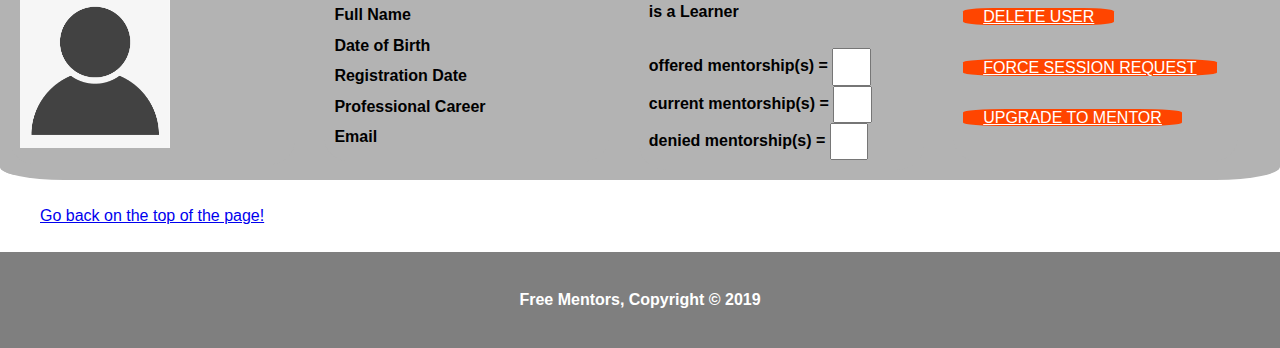
<file: html/adminUser.html>
<!DOCTYPE html>
<html lang="en">
<head>
    <meta charset="UTF-8">
    <meta name="viewport" content="width=device-width, initial-scale=1.0">
    <meta http-equiv="X-UA-Compatible" content="ie=edge">
    <title>FreeMentors|userBoard</title>
    <link rel="stylesheet" href="../css/style.css">
</head>
<body>

    <header>
        <div class="container">
            <div class="logo">
                <h1>Free Mentors / Admin Board </h1>
            </div>
             <nav>
                 <ul>
                     <li> <strong>Welcome Admin ------</strong> </li> <br>
                     
                 </ul>
                 <ul>
                    <li> <a href="adminUser.html" class="button">User Admin</a></li>
                    <li> <a href="adminMentor.html" class="button">Mentor Admin</a></li>
                    <li> <a href="index.html" class="button">Log out</a></li>
                 </ul>
             </nav>
        </div>
    </header>

    <section id="main">
        
        <article class="page-info">

           

                <p>On this <strong>user administration page</strong> , you can <strong>edit</strong> the privileges of <strong>all</strong> 
                    users registered in the system.
                </p>
               
        </article>

        <ul id="user-list">
            <li>
                <section id="boxes">
                    <div class="container">
                        <div class="box">
                            <div class="innerbox">
                                <h3> Full Name USER#1 </h3>
                                <img src="../images/user.png" alt="">
                            </div>
                        </div>
                        <div class="box">
                                <div class="innerbox">
                                    <h3> DETAILS OF USER </h3>
                                    <strong class="space-line">Full Name</strong> <br>
                                    <strong class="space-line">Date of Birth</strong> <br> 
                                    <strong class="space-line">Registration Date</strong> <br>
                                    <strong class="space-line">Professional Career</strong> <br>
                                    <strong class="space-line">Email</strong> 
                                </div>
                            </div>

                        <div class="box">
                            <div class="innerbox">
                                    <h3> CURRENT STATUS </h3>
                                       <strong>is a Learner</strong><br><br> 
                                        <strong>offered mentorship(s) = </strong> <span><input type="number"> </span> <br> 
                                      <strong>  current mentorship(s)  =  </strong> <span><input type="number"> </span> <br>
                                    <strong>  denied mentorship(s)  = </strong> <span><input type="number"> </span> <br>
                                    
                            </div>
                        </div>

                        <div class="box">
                                <div class="innerbox">
                                    <h3> UPGRADE USER </h3>
                                     <p><a id="Mentor4Modal" href="#Mentor4Modal" class="button" >DELETE USER</a> </p> 
                                    <p>  <a id="Mentor4Modal" href="#Mentor4Modal" class="button" >FORCE SESSION REQUEST</a> </p>
                                     <p> <a id="Mentor4Modal" href="#Mentor4Modal" class="button" >UPGRADE TO MENTOR</a> </p> 
                                </div>
                            </div>



                    </div>
                      
                </section>
            </li>


            <li>
                <section id="boxes">
                    <div class="container">
                        <div class="box">
                            <div class="innerbox">
                                <h3> Full Name USER#2 </h3>
                                <img src="../images/user.png" alt="">
                            </div>
                        </div>
                        <div class="box">
                                <div class="innerbox">
                                    <h3> DETAILS OF USER </h3>
                                    <strong class="space-line">Full Name</strong> <br>
                                    <strong class="space-line">Date of Birth</strong> <br> 
                                    <strong class="space-line">Registration Date</strong> <br>
                                    <strong class="space-line">Professional Career</strong> <br>
                                    <strong class="space-line">Email</strong> 
                                </div>
                            </div>

                        <div class="box">
                            <div class="innerbox">
                                    <h3> CURRENT STATUS </h3>
                                       <strong>is a Learner</strong><br><br> 
                                        <strong>offered mentorship(s) = </strong> <span><input type="number"> </span> <br> 
                                      <strong>  current mentorship(s)  =  </strong> <span><input type="number"> </span> <br>
                                    <strong>  denied mentorship(s)  = </strong> <span><input type="number"> </span> <br>
                                    
                            </div>
                        </div>

                        <div class="box">
                                <div class="innerbox">
                                    <h3> UPGRADE USER </h3>
                                     <p><a id="Mentor4Modal" href="#Mentor4Modal" class="button" >DELETE USER</a> </p> 
                                    <p>  <a id="Mentor4Modal" href="#Mentor4Modal" class="button" >FORCE SESSION REQUEST</a> </p>
                                     <p> <a id="Mentor4Modal" href="#Mentor4Modal" class="button" >UPGRADE TO MENTOR</a> </p> 
                                </div>
                            </div>



                    </div>
                      
                </section>
            </li>


            <li>
                <section id="boxes">
                    <div class="container">
                        <div class="box">
                            <div class="innerbox">
                                <h3> Full Name USER#3 </h3>
                                <img src="../images/user.png" alt="">
                            </div>
                        </div>
                        <div class="box">
                                <div class="innerbox">
                                    <h3> DETAILS OF USER </h3>
                                    <strong class="space-line">Full Name</strong> <br>
                                    <strong class="space-line">Date of Birth</strong> <br> 
                                    <strong class="space-line">Registration Date</strong> <br>
                                    <strong class="space-line">Professional Career</strong> <br>
                                    <strong class="space-line">Email</strong> 
                                </div>
                            </div>

                        <div class="box">
                            <div class="innerbox">
                                    <h3> CURRENT STATUS </h3>
                                       <strong>is a Learner</strong><br><br> 
                                        <strong>offered mentorship(s) = </strong> <span><input type="number"> </span> <br> 
                                      <strong>  current mentorship(s)  =  </strong> <span><input type="number"> </span> <br>
                                    <strong>  denied mentorship(s)  = </strong> <span><input type="number"> </span> <br>
                                    
                            </div>
                        </div>

                        <div class="box">
                                <div class="innerbox">
                                    <h3> UPGRADE USER </h3>
                                     <p><a id="Mentor4Modal" href="#Mentor4Modal" class="button" >DELETE USER</a> </p> 
                                    <p>  <a id="Mentor4Modal" href="#Mentor4Modal" class="button" >FORCE SESSION REQUEST</a> </p>
                                     <p> <a id="Mentor4Modal" href="#Mentor4Modal" class="button" >UPGRADE TO MENTOR</a> </p> 
                                </div>
                            </div>



                    </div>
                      
                </section>
            </li>


            <li>
                <section id="boxes">
                    <div class="container">
                        <div class="box">
                            <div class="innerbox">
                                <h3> Full Name USER#4 </h3>
                                <img src="../images/user.png" alt="">
                            </div>
                        </div>
                        <div class="box">
                                <div class="innerbox">
                                    <h3> DETAILS OF USER </h3>
                                    <strong class="space-line">Full Name</strong> <br>
                                    <strong class="space-line">Date of Birth</strong> <br> 
                                    <strong class="space-line">Registration Date</strong> <br>
                                    <strong class="space-line">Professional Career</strong> <br>
                                    <strong class="space-line">Email</strong> 
                                </div>
                            </div>

                        <div class="box">
                            <div class="innerbox">
                                    <h3> CURRENT STATUS </h3>
                                       <strong>is a Learner</strong><br><br> 
                                        <strong>offered mentorship(s) = </strong> <span><input type="number"> </span> <br> 
                                      <strong>  current mentorship(s)  =  </strong> <span><input type="number"> </span> <br>
                                    <strong>  denied mentorship(s)  = </strong> <span><input type="number"> </span> <br>
                                    
                            </div>
                        </div>

                        <div class="box">
                                <div class="innerbox">
                                    <h3> UPGRADE USER </h3>
                                     <p><a id="Mentor4Modal" href="#Mentor4Modal" class="button" >DELETE USER</a> </p> 
                                    <p>  <a id="Mentor4Modal" href="#Mentor4Modal" class="button" >FORCE SESSION REQUEST</a> </p>
                                     <p> <a id="Mentor4Modal" href="#Mentor4Modal" class="button" >UPGRADE TO MENTOR</a> </p> 
                                </div>
                            </div>



                    </div>
                      
                </section>
            </li>


            <li>
                <section id="boxes">
                    <div class="container">
                        <div class="box">
                            <div class="innerbox">
                                <h3> Full Name USER#5 </h3>
                                <img src="../images/user.png" alt="">
                            </div>
                        </div>
                        <div class="box">
                                <div class="innerbox">
                                    <h3> DETAILS OF USER </h3>
                                    <strong class="space-line">Full Name</strong> <br>
                                    <strong class="space-line">Date of Birth</strong> <br> 
                                    <strong class="space-line">Registration Date</strong> <br>
                                    <strong class="space-line">Professional Career</strong> <br>
                                    <strong class="space-line">Email</strong> 
                                </div>
                            </div>

                        <div class="box">
                            <div class="innerbox">
                                    <h3> CURRENT STATUS </h3>
                                       <strong>is a Learner</strong><br><br> 
                                        <strong>offered mentorship(s) = </strong> <span><input type="number"> </span> <br> 
                                      <strong>  current mentorship(s)  =  </strong> <span><input type="number"> </span> <br>
                                    <strong>  denied mentorship(s)  = </strong> <span><input type="number"> </span> <br>
                                    
                            </div>
                        </div>

                        <div class="box">
                                <div class="innerbox">
                                    <h3> UPGRADE USER </h3>
                                     <p><a id="Mentor4Modal" href="#Mentor4Modal" class="button" >DELETE USER</a> </p> 
                                    <p>  <a id="Mentor4Modal" href="#Mentor4Modal" class="button" >FORCE SESSION REQUEST</a> </p>
                                     <p> <a id="Mentor4Modal" href="#Mentor4Modal" class="button" >UPGRADE TO MENTOR</a> </p> 
                                </div>
                            </div>



                    </div>
                      
                </section>
            </li>


            <li>
                <section id="boxes">
                    <div class="container">
                        <div class="box">
                            <div class="innerbox">
                                <h3> Full Name USER#6 </h3>
                                <img src="../images/user.png" alt="">
                            </div>
                        </div>
                        <div class="box">
                                <div class="innerbox">
                                    <h3> DETAILS OF USER </h3>
                                    <strong class="space-line">Full Name</strong> <br>
                                    <strong class="space-line">Date of Birth</strong> <br> 
                                    <strong class="space-line">Registration Date</strong> <br>
                                    <strong class="space-line">Professional Career</strong> <br>
                                    <strong class="space-line">Email</strong> 
                                </div>
                            </div>

                        <div class="box">
                            <div class="innerbox">
                                    <h3> CURRENT STATUS </h3>
                                       <strong>is a Learner</strong><br><br> 
                                        <strong>offered mentorship(s) = </strong> <span><input type="number"> </span> <br> 
                                      <strong>  current mentorship(s)  =  </strong> <span><input type="number"> </span> <br>
                                    <strong>  denied mentorship(s)  = </strong> <span><input type="number"> </span> <br>
                                    
                            </div>
                        </div>

                        <div class="box">
                                <div class="innerbox">
                                    <h3> UPGRADE USER </h3>
                                     <p><a id="Mentor4Modal" href="#Mentor4Modal" class="button" >DELETE USER</a> </p> 
                                    <p>  <a id="Mentor4Modal" href="#Mentor4Modal" class="button" >FORCE SESSION REQUEST</a> </p>
                                     <p> <a id="Mentor4Modal" href="#Mentor4Modal" class="button" >UPGRADE TO MENTOR</a> </p> 
                                </div>
                            </div>



                    </div>
                      
                </section>
            </li>


            <li>
                <section id="boxes">
                    <div class="container">
                        <div class="box">
                            <div class="innerbox">
                                <h3> Full Name USER#7 </h3>
                                <img src="../images/user.png" alt="">
                            </div>
                        </div>
                        <div class="box">
                                <div class="innerbox">
                                    <h3> DETAILS OF USER </h3>
                                    <strong class="space-line">Full Name</strong> <br>
                                    <strong class="space-line">Date of Birth</strong> <br> 
                                    <strong class="space-line">Registration Date</strong> <br>
                                    <strong class="space-line">Professional Career</strong> <br>
                                    <strong class="space-line">Email</strong> 
                                </div>
                            </div>

                        <div class="box">
                            <div class="innerbox">
                                    <h3> CURRENT STATUS </h3>
                                       <strong>is a Learner</strong><br><br> 
                                        <strong>offered mentorship(s) = </strong> <span><input type="number"> </span> <br> 
                                      <strong>  current mentorship(s)  =  </strong> <span><input type="number"> </span> <br>
                                    <strong>  denied mentorship(s)  = </strong> <span><input type="number"> </span> <br>
                                    
                            </div>
                        </div>

                        <div class="box">
                                <div class="innerbox">
                                    <h3> UPGRADE USER </h3>
                                     <p><a id="Mentor4Modal" href="#Mentor4Modal" class="button" >DELETE USER</a> </p> 
                                    <p>  <a id="Mentor4Modal" href="#Mentor4Modal" class="button" >FORCE SESSION REQUEST</a> </p>
                                     <p> <a id="Mentor4Modal" href="#Mentor4Modal" class="button" >UPGRADE TO MENTOR</a> </p> 
                                </div>
                            </div>



                    </div>
                      
                </section>
            </li>


            <li>
                <section id="boxes">
                    <div class="container">
                        <div class="box">
                            <div class="innerbox">
                                <h3> Full Name USER#8 </h3>
                                <img src="../images/user.png" alt="">
                            </div>
                        </div>
                        <div class="box">
                                <div class="innerbox">
                                    <h3> DETAILS OF USER </h3>
                                    <strong class="space-line">Full Name</strong> <br>
                                    <strong class="space-line">Date of Birth</strong> <br> 
                                    <strong class="space-line">Registration Date</strong> <br>
                                    <strong class="space-line">Professional Career</strong> <br>
                                    <strong class="space-line">Email</strong> 
                                </div>
                            </div>

                        <div class="box">
                            <div class="innerbox">
                                    <h3> CURRENT STATUS </h3>
                                       <strong>is a Learner</strong><br><br> 
                                        <strong>offered mentorship(s) = </strong> <span><input type="number"> </span> <br> 
                                      <strong>  current mentorship(s)  =  </strong> <span><input type="number"> </span> <br>
                                    <strong>  denied mentorship(s)  = </strong> <span><input type="number"> </span> <br>
                                    
                            </div>
                        </div>

                        <div class="box">
                                <div class="innerbox">
                                    <h3> UPGRADE USER </h3>
                                     <p><a id="Mentor4Modal" href="#Mentor4Modal" class="button" >DELETE USER</a> </p> 
                                    <p>  <a id="Mentor4Modal" href="#Mentor4Modal" class="button" >FORCE SESSION REQUEST</a> </p>
                                     <p> <a id="Mentor4Modal" href="#Mentor4Modal" class="button" >UPGRADE TO MENTOR</a> </p> 
                                </div>
                            </div>



                    </div>
                      
                </section>
            </li>


            <li>
                <section id="boxes">
                    <div class="container">
                        <div class="box">
                            <div class="innerbox">
                                <h3> Full Name USER#9 </h3>
                                <img src="../images/user.png" alt="">
                            </div>
                        </div>
                        <div class="box">
                                <div class="innerbox">
                                    <h3> DETAILS OF USER </h3>
                                    <strong class="space-line">Full Name</strong> <br>
                                    <strong class="space-line">Date of Birth</strong> <br> 
                                    <strong class="space-line">Registration Date</strong> <br>
                                    <strong class="space-line">Professional Career</strong> <br>
                                    <strong class="space-line">Email</strong> 
                                </div>
                            </div>

                        <div class="box">
                            <div class="innerbox">
                                    <h3> CURRENT STATUS </h3>
                                       <strong>is a Learner</strong><br><br> 
                                        <strong>offered mentorship(s) = </strong> <span><input type="number"> </span> <br> 
                                      <strong>  current mentorship(s)  =  </strong> <span><input type="number"> </span> <br>
                                    <strong>  denied mentorship(s)  = </strong> <span><input type="number"> </span> <br>
                                    
                            </div>
                        </div>

                        <div class="box">
                                <div class="innerbox">
                                    <h3> UPGRADE USER </h3>
                                     <p><a id="Mentor4Modal" href="#Mentor4Modal" class="button" >DELETE USER</a> </p> 
                                    <p>  <a id="Mentor4Modal" href="#Mentor4Modal" class="button" >FORCE SESSION REQUEST</a> </p>
                                     <p> <a id="Mentor4Modal" href="#Mentor4Modal" class="button" >UPGRADE TO MENTOR</a> </p> 
                                </div>
                            </div>



                    </div>
                      
                </section>
            </li>


            <li>
                <section id="boxes">
                    <div class="container">
                        <div class="box">
                            <div class="innerbox">
                                <h3> Full Name USER#10 </h3>
                                <img src="../images/user.png" alt="">
                            </div>
                        </div>
                        <div class="box">
                                <div class="innerbox">
                                    <h3> DETAILS OF USER </h3>
                                    <strong class="space-line">Full Name</strong> <br>
                                    <strong class="space-line">Date of Birth</strong> <br> 
                                    <strong class="space-line">Registration Date</strong> <br>
                                    <strong class="space-line">Professional Career</strong> <br>
                                    <strong class="space-line">Email</strong> 
                                </div>
                            </div>

                        <div class="box">
                            <div class="innerbox">
                                    <h3> CURRENT STATUS </h3>
                                       <strong>is a Learner</strong><br><br> 
                                        <strong>offered mentorship(s) = </strong> <span><input type="number"> </span> <br> 
                                      <strong>  current mentorship(s)  =  </strong> <span><input type="number"> </span> <br>
                                    <strong>  denied mentorship(s)  = </strong> <span><input type="number"> </span> <br>
                                    
                            </div>
                        </div>

                        <div class="box">
                                <div class="innerbox">
                                    <h3> UPGRADE USER </h3>
                                     <p><a id="Mentor4Modal" href="#Mentor4Modal" class="button" >DELETE USER</a> </p> 
                                    <p>  <a id="Mentor4Modal" href="#Mentor4Modal" class="button" >FORCE SESSION REQUEST</a> </p>
                                     <p> <a id="Mentor4Modal" href="#Mentor4Modal" class="button" >UPGRADE TO MENTOR</a> </p> 
                                </div>
                            </div>



                    </div>
                      
                </section>
            </li>


            <li>
                <section id="boxes">
                    <div class="container">
                        <div class="box">
                            <div class="innerbox">
                                <h3> Full Name USER#11 </h3>
                                <img src="../images/user.png" alt="">
                            </div>
                        </div>
                        <div class="box">
                                <div class="innerbox">
                                    <h3> DETAILS OF USER </h3>
                                    <strong class="space-line">Full Name</strong> <br>
                                    <strong class="space-line">Date of Birth</strong> <br> 
                                    <strong class="space-line">Registration Date</strong> <br>
                                    <strong class="space-line">Professional Career</strong> <br>
                                    <strong class="space-line">Email</strong> 
                                </div>
                            </div>

                        <div class="box">
                            <div class="innerbox">
                                    <h3> CURRENT STATUS </h3>
                                       <strong>is a Learner</strong><br><br> 
                                        <strong>offered mentorship(s) = </strong> <span><input type="number"> </span> <br> 
                                      <strong>  current mentorship(s)  =  </strong> <span><input type="number"> </span> <br>
                                    <strong>  denied mentorship(s)  = </strong> <span><input type="number"> </span> <br>
                                    
                            </div>
                        </div>

                        <div class="box">
                                <div class="innerbox">
                                    <h3> UPGRADE USER </h3>
                                     <p><a id="Mentor4Modal" href="#Mentor4Modal" class="button" >DELETE USER</a> </p> 
                                    <p>  <a id="Mentor4Modal" href="#Mentor4Modal" class="button" >FORCE SESSION REQUEST</a> </p>
                                     <p> <a id="Mentor4Modal" href="#Mentor4Modal" class="button" >UPGRADE TO MENTOR</a> </p> 
                                </div>
                            </div>



                    </div>
                      
                </section>
            </li>



    
        </ul>

        <br>
        <a class="page-info" href="#">Go back on the top of the page!</a>
        <br><br>
            
        
        
    </section>

    <footer>
       <p>Free Mentors, Copyright &copy; 2019</p> 
    </footer>

    <!-- Mentor modals --> 

    <div class="modal" id="Mentor1ModalElts">

        <div class="modal-content">

                    <div class="modal-header">
                        <span class="button closeModalButton">&times;</span>
                        <h2><span><div class="innerbox">
                                <img src="../images/user.png" alt="">
                                <p> <strong>Names&title of Mentor#1</strong> </p>
                                <p> <strong>Area of expertize</strong> </p> 
                                
                            </div></span></h2>
                    </div>

                    <div class="modal-body">
                            <h1>Resume</h1>
                            
                            <hr />
                            <br> 
                
                            <p style="font-size: 20px;">Short Description</p>
                            <ul>
                                <li></li>
                                <li></li>
                                <li></li>
                            </ul>
                
                            <p style="font-size: 20px;">Education</p>
                            <ul>
                                <li></li>
                                <li></li>
                                <li></li>
                            </ul>
                
                            <p style="font-size: 20px;">Skills</p>
                            <ul>
                                <li></li>
                                <li></li>
                                <li></li>
                            </ul>
                
                            <p style="font-size: 20px;">Experience</p>
                            <ul>
                                <li></li>
                                <li></li>
                                <li></li>
                            </ul>
                
                            <p style="font-size: 20px;">Achivements</p>
                            <ul>
                                <li></li>
                                <li></li>
                                <li></li>
                            </ul>
                                    
                    </div>
 

                    <div class="modal-footer">
                            <button class="button" name="action">Request Mentorship Session with this Mentor</button>
                    </div>
            </div>
    </div>

    <!-- the sign ip modal -->

    <div class="modal" id="signInModal">

            <div class="modal-content">
    
                        <div class="modal-header">
                                <span class="closeModalButton">&times;</span>
                                <h2>Sign up</h2>
                        </div>
    
                        <form action="" method="post">
                            
                            <input type="text" id="userName" name="userName" placeholder="Enter your User Name..." required>
                            <input type="password" id="passWord" name="passWord" placeholder="Enter your password..." required>
                            
                        </form>
    
                        <div class="modal-footer">
                                <button class="button" type="submit" name="action">Sign in</button>
                        </div>
            </div>
        </div>

<script src="../js/mainUserBoard.js"></script>    


</body>
</html>
</file>
<file: css/style.css>
body {
    font: 16px/1.5 'Segoe UI', Tahoma, sans-serif;
    padding: 0;
    margin: 0;
    /* background: #2e2e2e; */
}

/* global */

.container {
    width: 80%;
    margin: auto;
    overflow: hidden; 
}

ul {
    margin: 0;
    padding: 0;
}

.button {
    height: 40px;
    background: orangered;
    border-box: 1px;
    border-radius: 20%;
    padding-left: 20px;
    padding-right: 20px;
    color: #ffffff;
}

/* header */

header {
    background-image: linear-gradient(rgba(0, 0, 0, 0.5), rgba(0, 0, 0, 0.5))/*, url('../images/mentorship.png')*/; 
    color: #ffffff;
    padding-top: 30px;
    min-height: 30px;
    border-bottom: #000000 3px solid;
}

header a, #bodyContent a {
    color: #ffffff;
    text-decoration: none;
    text-transform: uppercase;
    font-size: 18px;
}

header li {
    /* float: left; */
    display: inline;
    padding: 0 20px 0 20px;
}

header #logo {
    float: left;
}

header #logo h1 {
    margin: 0;
}

header nav {
    float: right;
    margin-top: -55px;
}

header a:hover, #bodyContent a:hover {
    color: #000000;
    font-weight: bolder;
}


/* body content */

#bodyContent {
    padding-top: 1px;
    min-height: 450px;
    /* background: url('../images/mentor.png') no-repeat 0px -250px ; */
    background-color: #2e2e2e;
    background-size: cover; 
    justify-content: center;
    color:#ffffff;
    border-bottom: #000000 3px solid; 
}

#bodyContent .index-image {
    width: 100%;
    height: auto;
    padding-bottom: 0;
}

#bodyContent p {
    margin-top: 0;
    font-size: 30px;
    font-weight: bolder;
    text-align: center;
}

#bodyContent .button {
    height: 40px;
    background: orangered;
    border-box: 1px;
    border-radius: 20%;
    padding-left: 20px;
    padding-right: 20px;
    color: #ffffff;
}

#bodyContent a:hover {
    color: rgba(0, 0, 0);
}

/* footer styling */

footer {
    min-height: 10px;
    padding: 20px;
    color: #ffffff;
    font-weight: bold;
    background-image: linear-gradient(rgba(0, 0, 0, 0.5), rgba(0, 0, 0, 0.5));
    text-align: center; 
}


/* modal styling */

.modal {
    display: none;
    position: fixed;
    z-index: 100;
    left: 0;
    top: 0;
    height: 100%;
    width: 100%;
    overflow: auto;
    background-color: rgba(255, 255, 255, 0.95);
}

.modal-content {
    background-color: antiquewhite;
    margin: 7.5% auto;
    padding: 0;
    width: 70%;
    border: 1px;
    border-block-end-color: #ffffff;
    box-shadow: 0 5px 8px 0 rgba(0, 0, 0, 0.8), 0 7px 20px 0 rgba(0, 0, 0, 0.7);    
}

.modal-header h2 {
    margin: 0;
}

.modal-header, .modal-footer {
    background: #7b7a7a;;
    color: #ffffff;
    padding: 15px;
    margin-top: o;

}

.modal-body {
    padding: 10px 20px;

}

.modal-header .button {
    float: right;
    font-size: 25px;
}

.signUp-form input .signIn-form input{
    width: 50%;
    padding: 5px;
}

.modal-footer .button:hover, .modal-footer .button:focus, .modal-header .button:hover, .modal-header .button:focus {
    color: #000000;
    text-decoration: none;
    cursor: pointer;
}

.modal-footer .button {
    justify-content: center;
    font-size: 14px;
    font-weight: bold;
}


/* -------------------------USER BOARD----------------------------------- */

.page-info {
    margin: 20px;
    padding: 20px;
}


/* boxes */

#boxes {
    margin-top:20px;
    padding-left: 0px;

}

#boxes .container {
    width: 100%;
    margin: 0;
    padding: 0;
}


#boxes .box {
    display: inline;
    align-content: center;
    float: left;
    text-align: center;
    width: 23%;
    padding: 10px;
    margin: 0;
}

.container .innerbox {
    width: 90%;
    background-color: #7b7a7a;
    padding: 10px;
    border-radius: 10%;
}


#boxes .box img {
    width: 120px;
    height: auto;
}

/* userBoard modal styling  */

.modal-header .innerbox img {
    width: 120px;
    height: auto;
}


/* -------------------------ADMIN BOARD----------------------------------- */


#user-list #boxes .container {
    background-color: #b3b3b3;
    border-radius: 5%;
}

#user-list #boxes .container .box {
    text-align: left;
    background-color: #b3b3b3; ;
}

#user-list #boxes .container .box .innerbox {
    background-color: #b3b3b3;
}

#user-list #boxes .container .box .innerbox img {
    width: 150px;
    height: auto;
}

#user-list #boxes .container .box .innerbox h3 {
    background-color: #7b7a7a;
}

#user-list #boxes .container .box .innerbox .space-line {
    line-height: 1.9em;
}

#user-list #boxes .container .box .innerbox input {
    width: 10%;
    padding: 4px;
    line-height: 1.9em;
}

#user-list #boxes .container .box .innerbox p {
    line-height: 2.15em;
}

/* -------------------------MENTOR BOARD----------------------------------- */

#user-list #boxes .container .box .innerbox .line-spacing {
    line-height: 1em;
}

#main .button-line-spacing {
    line-height: 0.3em;
}

@media(max-width: 768px) {
    header nav {
        float: none;
        margin-top: 0;
        width: 100%;
        display: flex;
        align-items: center;
        justify-content: center;
    }

    header {
        padding-bottom: 20px;
    }
}
</file>
